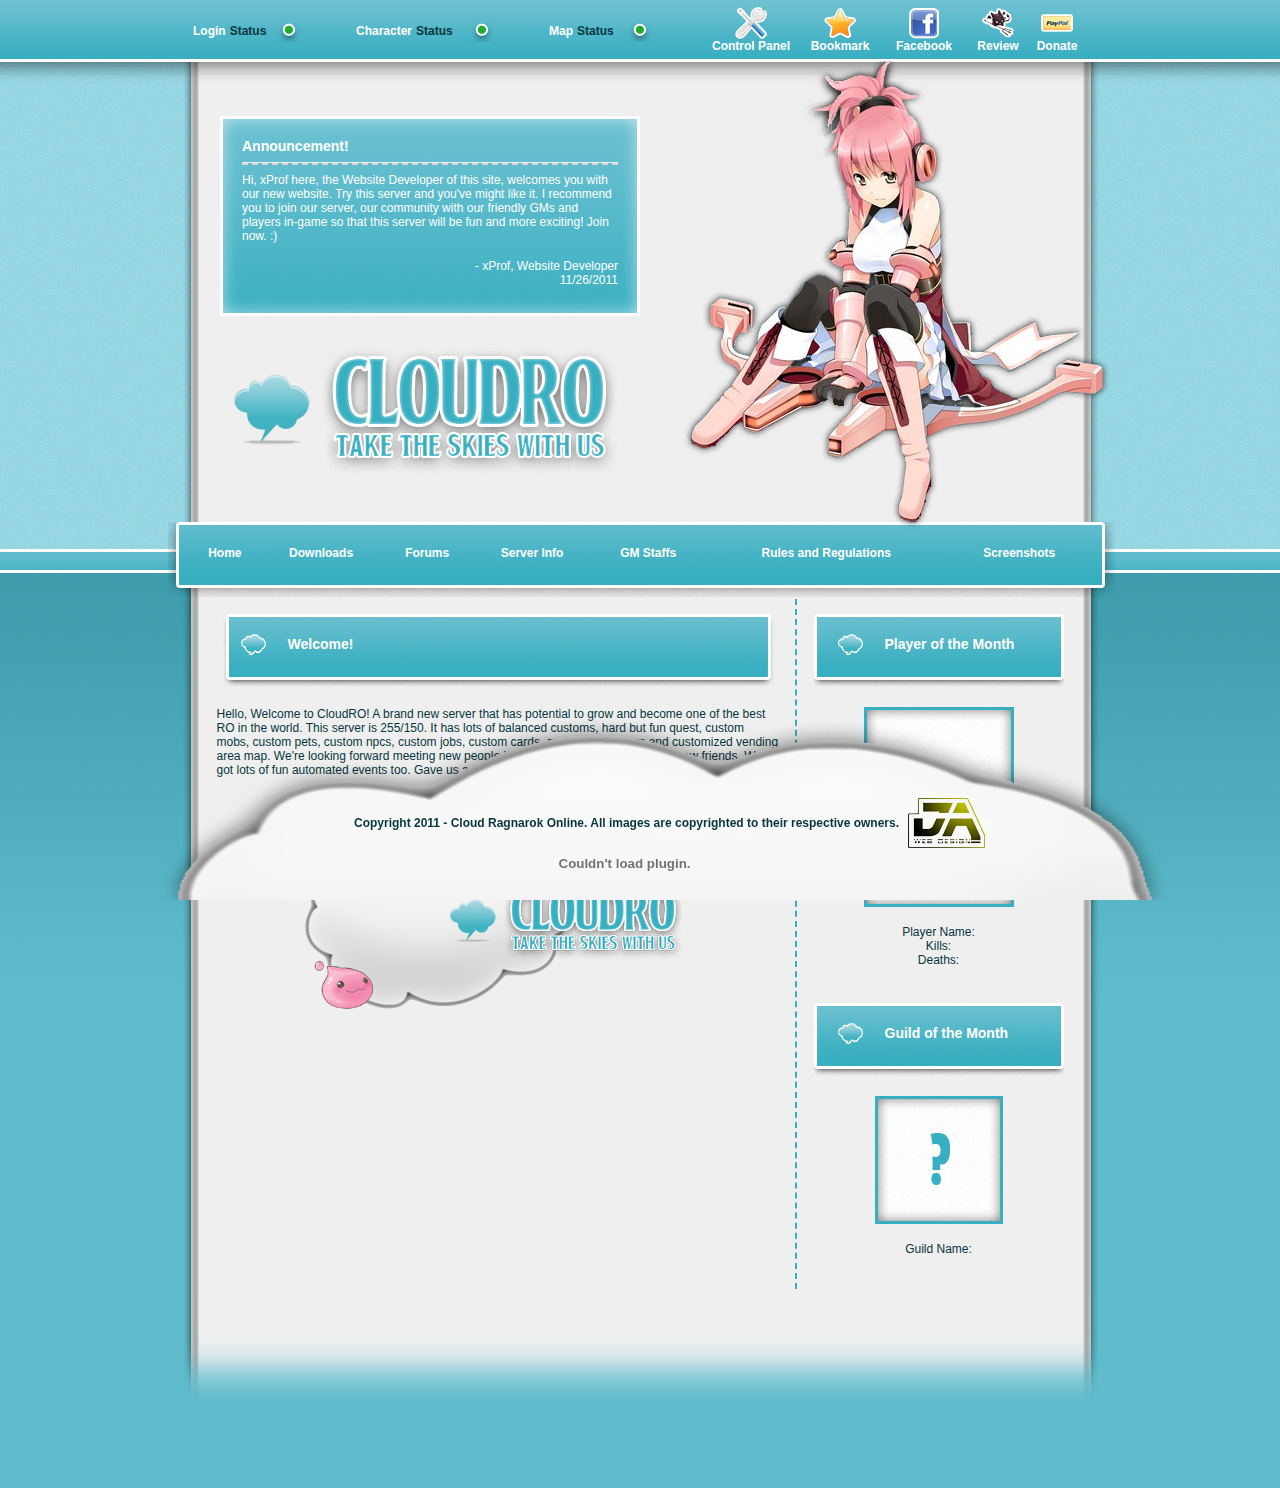
<file: index.htm>
<html>
<head>
<meta http-equiv="Content-Type" content="text/html; charset=UTF-8" />
<title>Cloud Ragnarok Online - A Private Ragnarok Server</title>
	<link href="styles/style.css" rel="stylesheet" type="text/css" />
<style type="text/css">
a.link {font-family:Arial;color:white;font-size:12px;text-decoration:none;}
a.link:hover {color:2692a2;}
</style>
<script type="text/javascript">
<!--
function delayer(){
    window.location = "home.htm"
}
//-->
</script>
</head>
<body id="cro_body2" onLoad="setTimeout('delayer()', 100)"><center><br>
<div id="cro_message"><br>
<table class="message">
	<tr valign="top">
		<td colspan="2" height="1"><span class="title">Message</span><hr>
		</td>
	</tr>
	<tr>
		<td align="right">
		</td>
		<td><center><span class="content">Page is now loading and will be redirect at the home page of this site.<br><br>If you do not wish to wait, click <a href="http://www.cloudro-gaming.webs.com/home.htm" class="link">here</a>.</span></center>
		</td>
</table>
</div><br><br><br><br>
<div id="cro_footer2">
<table class="footer">
	<tr>
		<td><center><span class="content">Copyright 2011 - Cloud Ragnarok Online<br>All images are copyrighted to their respective owners.
		<br><br><a href="http://www.ja-webdesign.webs.com/" class="juvarabrera" target="_blank"></a>
	</tr>
</table>
</div>
<!-- --><script type="text/javascript" src="http://static.websimages.com/static/global/js/webs/usersites/escort.js"></script><script type="text/javascript">if(typeof(urchinTracker)=='function'){_uacct="UA-230305-2";_udn="none";_uff=false;urchinTracker();}</script></body>
</html>
</file>
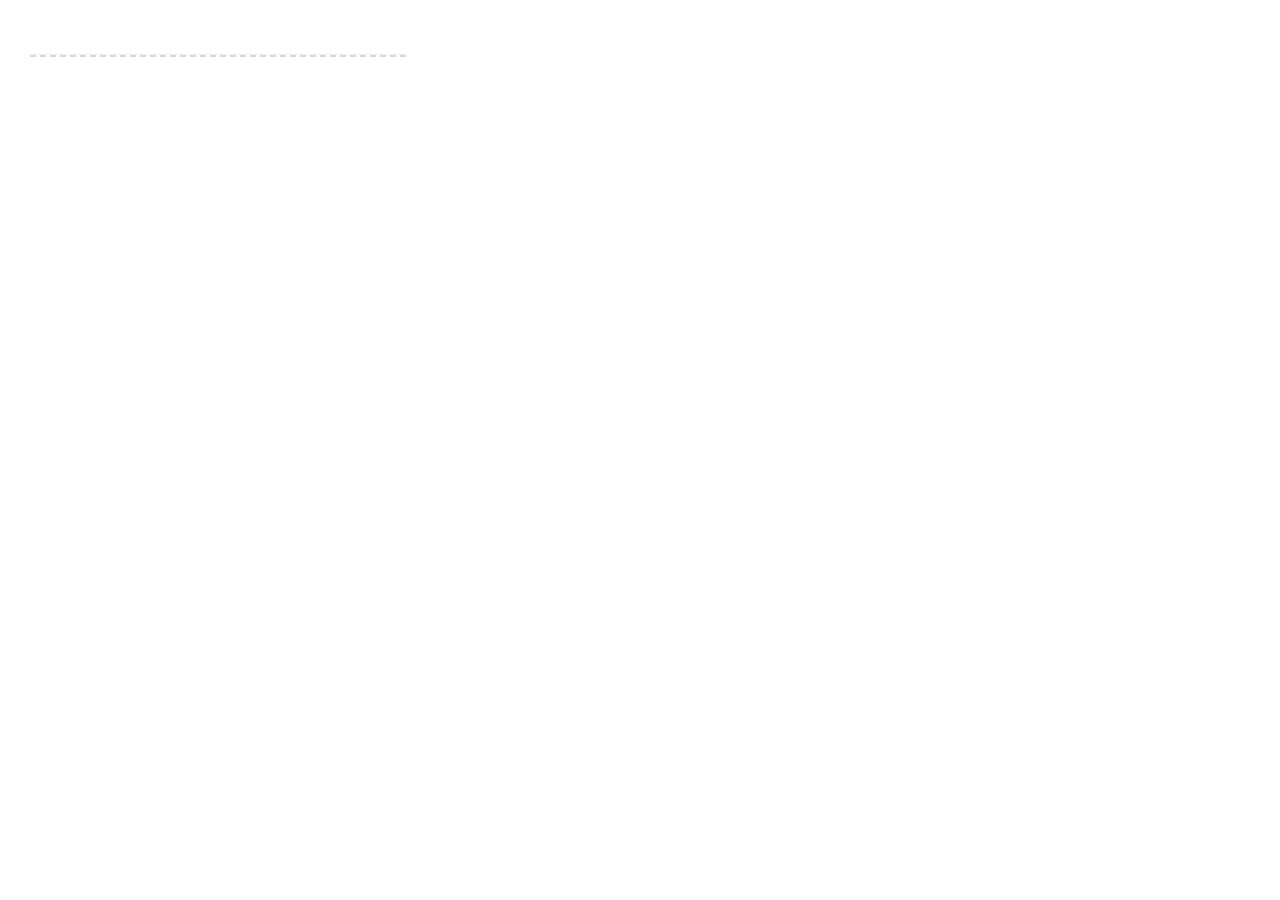
<file: announcement.htm>
<html>
<head>
<meta http-equiv="Content-Type" content="text/html; charset=UTF-8" />
<title>CloudRO - Take the Skies with Us!</title>
	<link href="styles/style.css" rel="stylesheet" type="text/css" />
<style type="text/css">

</style>
</head>
<body>
<table class="news" cellpadding="20">
	<tr valign="top">
		<td width="10"><span class="title">Announcement!</span><hr class="white">
		<span class="content">Hi, xProf here, the Website Developer of this site, welcomes you with our new website. Try this server and you've might like it. I recommend you to join our server, our community with our friendly GMs and players in-game so that this server will be fun and more exciting! Join now. :)</span>
		<br><p align="right"><span class="content">- xProf, Website Developer<br>11/26/2011</p>
		</td>
	</tr>
</table>
<!-- --><script type="text/javascript" src="http://static.websimages.com/static/global/js/webs/usersites/escort.js"></script><script type="text/javascript">if(typeof(urchinTracker)=='function'){_uacct="UA-230305-2";_udn="none";_uff=false;urchinTracker();}</script></body>
</html>
</file>
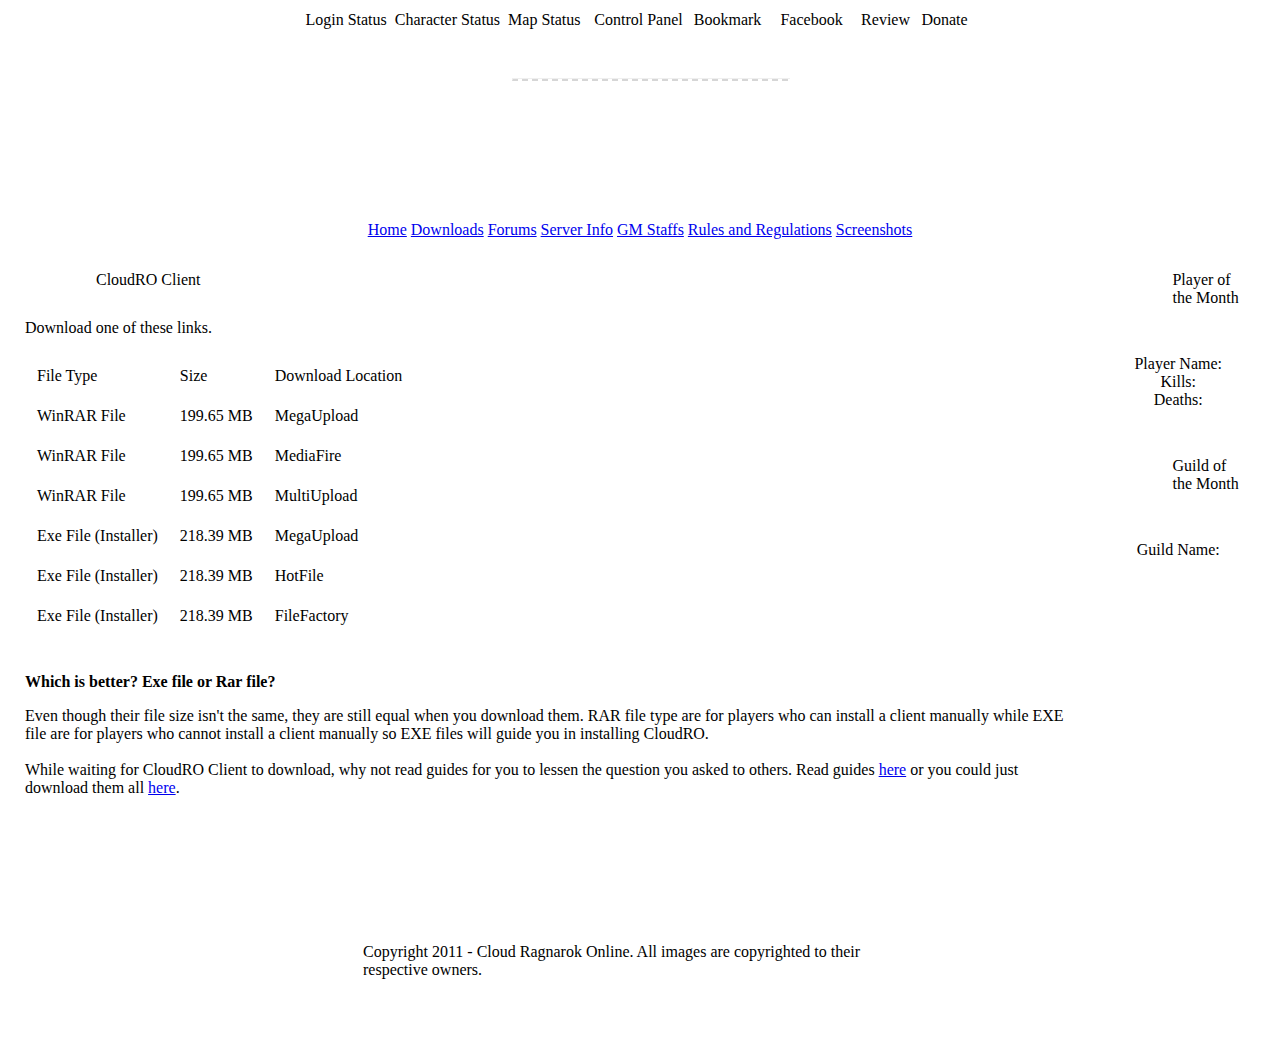
<file: downloads.htm>
<html>
<head>
<meta http-equiv="Content-Type" content="text/html; charset=UTF-8" />
<title>Cloud Ragnarok Online - A Private Ragnarok Server</title>
	<link href="http://www.cloudro-gaming.webs.com/styles/style.css" rel="stylesheet" type="text/css" />
<style type="text/css">
</style>
</head>
<body id="cro_body">
<center>
<div id="cro_top">
	<table class="status">
		<tr>
			<td class="login">
				<span class="content">Login</span> <span class="content2">Status</span></td>
			<td class="status">
													<a class="status_on"></a></td>
			<td class="character">
				<span class="content">Character</span> <span class="content2">Status</span></td>
			<td class="status">
													<a class="status_on"></a></td>
			<td class="map">
				<span class="content">Map</span> <span class="content2">Status</span></td>
			<td >
													<a class="status_on"></a></td>
			<td width="100" align="center"><a href="http://cloud-ro.com/cp/" class="controlpanel" title="Control Panel" alt="Control Panel" target="_blank"></a><span class="content">Control Panel</span></td>
			<td width="70" align="center"><a href="javascript:bookmarksite('CloudRO - A Private Ragnarok Server', 'http://www.cloudro-gaming.webs.com')" title="Bookmark" alt="Bookmark" class="bookmark"></a><span class="content">Bookmark</span></td>
			<td width="90" align="center"><a href="http://www.facebook.com/pages/Cloud-RO/213995135282531" target="_blank" title="Facebook Page" alt="Facebook Page" class="facebook"></a><span class="content">Facebook</span></td>
			<td width="50" align="center"><a href="http://ratemyserver.net/index.php?page=detailedlistserver&serid=12203&itv=6&url_sname=CloudRO" target="_blank" title="Write Us a Review!" alt="Write Us a Review!" class="review"></a><span class="content">Review</span></td>
			<td width="60" align="center"><a href="http://www.cloudro-gaming.webs.com/donate.htm" title="Donate Now!" alt="Donate Now!" class="donate"></a><span class="content">Donate</span></td>
		</tr>
	</table>
</div>
<div id="cro_container">
	<div id="cro_base_image">
		<div id="cro_news">
		<iframe frameborder="0" marginheight="0" marginwidth="0" src="announcement.htm" class="news"></iframe>
		</div>
		<a href="http://wwww.cloudro-gaming.webs.com/" class="logo"></a>
	</div>
	<br><br>
	<div id="cro_navigation">
	<table class="navigation">
		<tr>
			<td><center><a href="http://www.cloudro-gaming.webs.com/home.htm" class="navigation">Home</a></td>
			<td><center><a href="http://www.cloudro-gaming.webs.com/downloads.htm" class="navigation">Downloads</a></td>
			<td><center><a href="http://www.cloudro-gaming.webs.com/forums.htm" class="navigation">Forums</a></td>
			<td><center><a href="http://www.cloudro-gaming.webs.com/serverinfo.htm" class="navigation">Server Info</a></td>
			<td><center><a href="http://www.cloudro-gaming.webs.com/gmstaffs.htm" class="navigation">GM Staffs</a></td>
			<td><center><a href="http://www.cloudro-gaming.webs.com/rulesandregulations.htm" class="navigation">Rules and Regulations</a></td>
			<td><center><a href="http://www.cloudro-gaming.webs.com/screenshots.htm" class="navigation">Screenshots</a></td>
		</tr>
	</table>
	</div>
	<div id="cro_base">
	<table class="base" cellpadding="15">
		<tr valign="top">
			<td class="center">
			<div id="cro_title">
			<table cellpadding="10" class="title">
				<tr>
					<td width="37"><a class="icon"></a></td>
					<td><span class="title">CloudRO Client</td>
				</tr>
			</table>
			</div><br>
			<span class="content">Download one of these links.<br><br>
			<table class="download" cellpadding="10">
				<tr>
					<td class="border_bottom_blue"><span class="title">File Type</span></td>
					<td class="border_bottom_blue"><span class="title">Size</span></td>
					<td class="border_bottom_blue"><span class="title">Download Location</span></td>
					<td class="border_bottom_blue"><span class="title"></span></td>
				</tr>
				<tr>
					<td class="border_bottom_grey"><span class="content">WinRAR File</span></td>
					<td class="border_bottom_grey"><span class="content">199.65 MB</span></td>
					<td class="border_bottom_grey"><span class="content">MegaUpload</span></td>
					<td class="border_bottom_grey" width="1"><a class="btn_download_client" href="http://www.megaupload.com/?d=WIVVKDMS"></a></td>
				</tr>
				<tr>
					<td class="border_bottom_grey"><span class="content">WinRAR File</span></td>
					<td class="border_bottom_grey"><span class="content">199.65 MB</span></td>
					<td class="border_bottom_grey"><span class="content">MediaFire</span></td>
					<td class="border_bottom_grey" width="1"><a class="btn_download_client" href="http://www.mediafire.com/?i09fs4q9f1amtvh"></a></td>
				</tr>
				<tr>
					<td class="border_bottom_grey"><span class="content">WinRAR File</span></td>
					<td class="border_bottom_grey"><span class="content">199.65 MB</span></td>
					<td class="border_bottom_grey"><span class="content">MultiUpload</span></td>
					<td class="border_bottom_grey" width="1"><a class="btn_download_client" href="http://www.multiupload.com/FPUR1S5PEG"></a></td>
				</tr>
				<tr>
					<td class="border_bottom_grey"><span class="content">Exe File (Installer)</span></td>
					<td class="border_bottom_grey"><span class="content">218.39 MB</span></td>
					<td class="border_bottom_grey"><span class="content">MegaUpload</span></td>
					<td class="border_bottom_grey" width="1"><a class="btn_download_client" href="http://www.megaupload.com/?d=MVJTFZ09"></a></td>
				</tr>
				<tr>
					<td class="border_bottom_grey"><span class="content">Exe File (Installer)</span></td>
					<td class="border_bottom_grey"><span class="content">218.39 MB</span></td>
					<td class="border_bottom_grey"><span class="content">HotFile</span></td>
					<td class="border_bottom_grey" width="1"><a class="btn_download_client" href="http://hotfile.com/dl/116802033/8b0b3cc/cloudro_lite_installer.exe.html"></a></td>
				</tr>
				<tr>
					<td class="border_bottom_grey"><span class="content">Exe File (Installer)</span></td>
					<td class="border_bottom_grey"><span class="content">218.39 MB</span></td>
					<td class="border_bottom_grey"><span class="content">FileFactory</span></td>
					<td class="border_bottom_grey" width="1"><a class="btn_download_client" href="http://www.filefactory.com/file/cb184f1/n/cloudro_lite_installer.exe"></a></td>
				</tr>
			</table><br><br>
			<b>Which is better? Exe file or Rar file?</b><p></p>
			Even though their file size isn't the same, they are still equal when you download them. RAR file type are for players who can install a client manually while EXE file are for players who cannot install a client manually so EXE files will guide you in installing CloudRO.<br><br>
			While waiting for CloudRO Client to download, why not read guides for you to lessen the question you asked to others. Read guides <a href="http://cloud-ro.forumotion.com/f14-ragnarok-guides" class="link">here</a> or you could just download them all <a href="http://cloud-ro.forumotion.com/t187-cloudro-guides#2096" class="link">here</a>.</span>
			<br><br><br>
			</td>
			<td class="sidebar">
			<div id="cro_title">
			<table cellpadding="10" class="title">
				<tr>
					<td width="37"><a class="icon"></a></td>
					<td><span class="title">Player of the Month</td>
				</tr>
			</table>
			</div><center><br>
			<a class="potm"></a><br><span class="content">Player Name:<br>Kills:<br>Deaths:</span></center><br><br>
			<div id="cro_title">
			<table cellpadding="10" class="title">
				<tr>
					<td width="37"><a class="icon"></a></td>
					<td><span class="title">Guild of the Month</td>
				</tr>
			</table>
			</div><br><center>
			<a class="gotm"></a><br><span class="content">Guild Name:</span><br><br></center>
			</td>
		</tr>
	</table>
	</div>
	<div id="cro_footer"><br><br><br><br><br>
	<table>
		<tr>
			<td width="550"><span class="content">Copyright 2011 - Cloud Ragnarok Online. All images are copyrighted to their respective owners.</td>
			<td><a href="http://www.ja-webdesign.webs.com/" class="juvarabrera" target="_blank"></a></td>
		</tr>
	</table>
	</div>
</div>

<div id="cro_container_bottom">
</div><br><br><br><br>

<!-- --><script type="text/javascript" src="http://static.websimages.com/static/global/js/webs/usersites/escort.js"></script><script type="text/javascript">if(typeof(urchinTracker)=='function'){_uacct="UA-230305-2";_udn="none";_uff=false;urchinTracker();}</script></body>
</html>
</file>
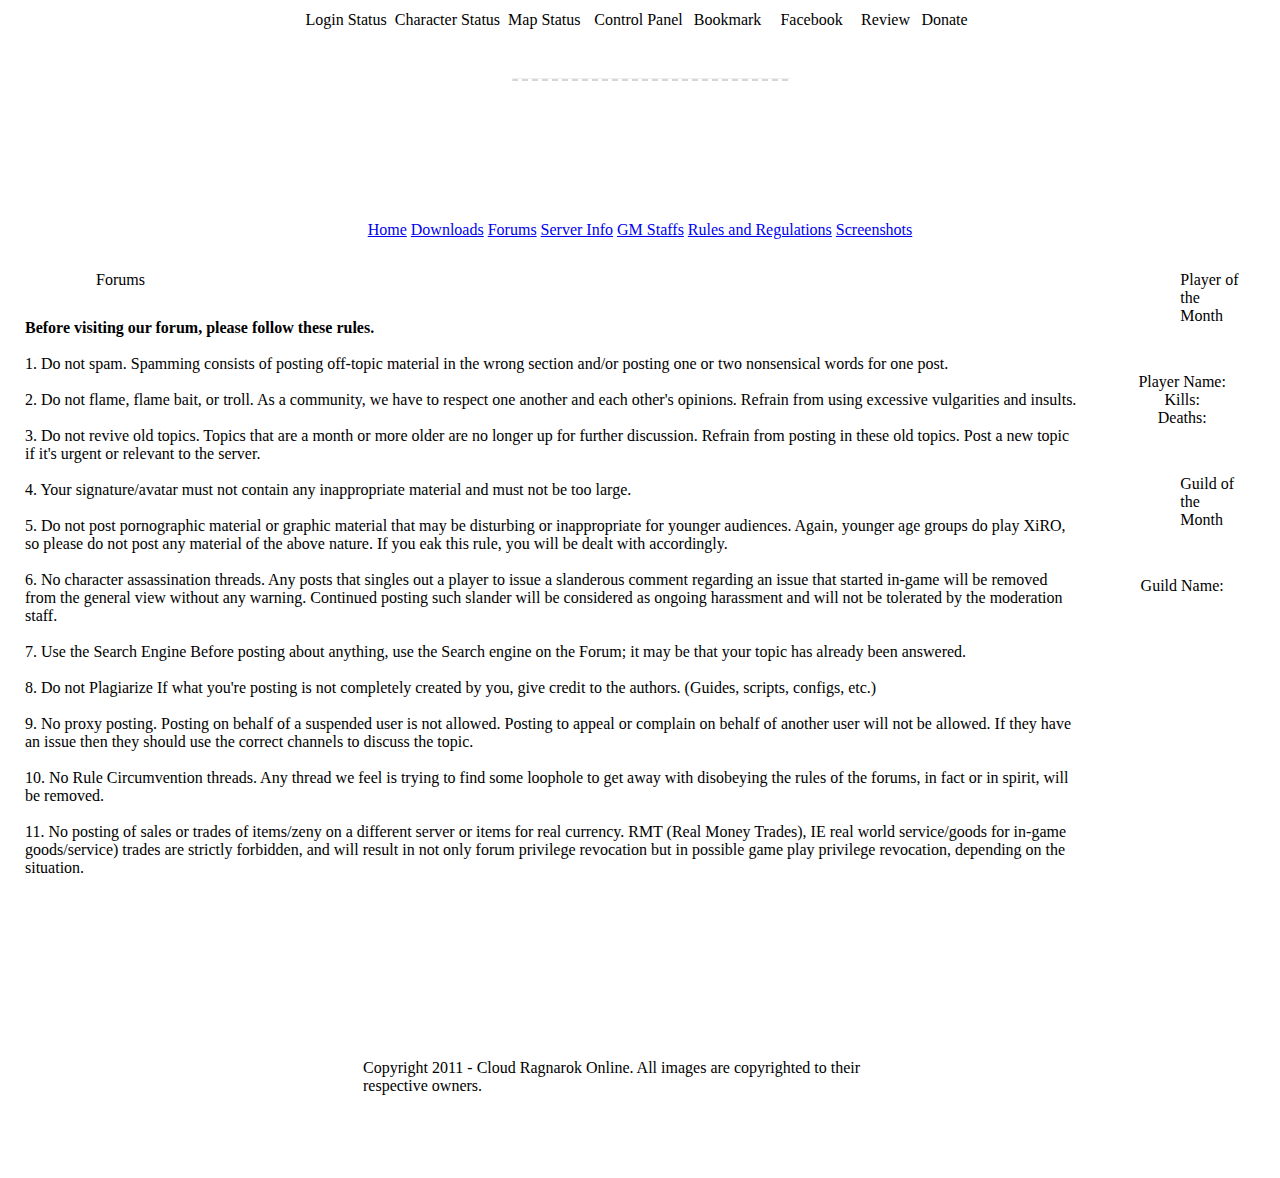
<file: forums.htm>
<html>
<head>
<meta http-equiv="Content-Type" content="text/html; charset=UTF-8" />
<title>Cloud Ragnarok Online - A Private Ragnarok Server</title>
	<link href="http://www.cloudro-gaming.webs.com/styles/style.css" rel="stylesheet" type="text/css" />
<style type="text/css">
</style>
</head>
<body id="cro_body">
<center>
<div id="cro_top">
	<table class="status">
		<tr>
			<td class="login">
				<span class="content">Login</span> <span class="content2">Status</span></td>
			<td class="status">
													<a class="status_on"></a></td>
			<td class="character">
				<span class="content">Character</span> <span class="content2">Status</span></td>
			<td class="status">
													<a class="status_on"></a></td>
			<td class="map">
				<span class="content">Map</span> <span class="content2">Status</span></td>
			<td >
													<a class="status_on"></a></td>
			<td width="100" align="center"><a href="http://cloud-ro.com/cp/" class="controlpanel" title="Control Panel" alt="Control Panel" target="_blank"></a><span class="content">Control Panel</span></td>
			<td width="70" align="center"><a href="javascript:bookmarksite('CloudRO - A Private Ragnarok Server', 'http://www.cloudro-gaming.webs.com')" title="Bookmark" alt="Bookmark" class="bookmark"></a><span class="content">Bookmark</span></td>
			<td width="90" align="center"><a href="http://www.facebook.com/pages/Cloud-RO/213995135282531" target="_blank" title="Facebook Page" alt="Facebook Page" class="facebook"></a><span class="content">Facebook</span></td>
			<td width="50" align="center"><a href="http://ratemyserver.net/index.php?page=detailedlistserver&serid=12203&itv=6&url_sname=CloudRO" target="_blank" title="Write Us a Review!" alt="Write Us a Review!" class="review"></a><span class="content">Review</span></td>
			<td width="60" align="center"><a href="http://www.cloudro-gaming.webs.com/donate.htm" title="Donate Now!" alt="Donate Now!" class="donate"></a><span class="content">Donate</span></td>
		</tr>
	</table>
</div>
<div id="cro_container">
	<div id="cro_base_image">
		<div id="cro_news">
		<iframe frameborder="0" marginheight="0" marginwidth="0" src="announcement.htm" class="news"></iframe>
		</div>
		<a href="http://wwww.cloudro-gaming.webs.com/" class="logo"></a>
	</div>
	<br><br>
	<div id="cro_navigation">
	<table class="navigation">
		<tr>
			<td><center><a href="http://www.cloudro-gaming.webs.com/home.htm" class="navigation">Home</a></td>
			<td><center><a href="http://www.cloudro-gaming.webs.com/downloads.htm" class="navigation">Downloads</a></td>
			<td><center><a href="http://www.cloudro-gaming.webs.com/forums.htm" class="navigation">Forums</a></td>
			<td><center><a href="http://www.cloudro-gaming.webs.com/serverinfo.htm" class="navigation">Server Info</a></td>
			<td><center><a href="http://www.cloudro-gaming.webs.com/gmstaffs.htm" class="navigation">GM Staffs</a></td>
			<td><center><a href="http://www.cloudro-gaming.webs.com/rulesandregulations.htm" class="navigation">Rules and Regulations</a></td>
			<td><center><a href="http://www.cloudro-gaming.webs.com/screenshots.htm" class="navigation">Screenshots</a></td>
		</tr>
	</table>
	</div>
	<div id="cro_base">
	<table class="base" cellpadding="15">
		<tr valign="top">
			<td class="center">
			<div id="cro_title">
			<table cellpadding="10" class="title">
				<tr>
					<td width="37"><a class="icon"></a></td>
					<td><span class="title">Forums</td>
				</tr>
			</table>
			</div><br>
			<span class="content">
<b>Before visiting our forum, please follow these rules.</b>

<br><br>1. Do not spam.
Spamming consists of posting off-topic material in the wrong section and/or posting one or two nonsensical words for one post.

<br><br>2. Do not flame, flame bait, or troll. As a community, we have to respect one another and each other's opinions. Refrain from using excessive vulgarities and insults.

<br><br>3. Do not revive old topics. Topics that are a month or more older are no longer up for further discussion. Refrain from posting in these old topics. Post a new topic if it's urgent or relevant to the server.

<br><br>4. Your signature/avatar must not contain any inappropriate material and must not be too large.

<br><br>5. Do not post pornographic material or graphic material that may be disturbing or inappropriate for younger audiences.
Again, younger age groups do play XiRO, so please do not post any material of the above nature. If you
eak this rule, you will be dealt with accordingly.

<br><br>6. No character assassination threads.
Any posts that singles out a player to issue a slanderous comment regarding an issue that started in-game will be removed from the general view without any warning. Continued posting such slander will be considered as ongoing harassment and will not be tolerated by the moderation staff.

<br><br>7. Use the Search Engine
Before posting about anything, use the Search engine on the Forum; it may be that your topic has already been answered.

<br><br>8. Do not Plagiarize
If what you're posting is not completely created by you, give credit to the authors. (Guides, scripts, configs, etc.)

<br><br>9. No proxy posting.
Posting on behalf of a suspended user is not allowed. Posting to appeal or complain on behalf of another user will not be allowed. If they have an issue then they should use the correct channels to discuss the topic.

<br><br>10. No Rule Circumvention threads.
Any thread we feel is trying to find some loophole to get away with disobeying the rules of the forums, in fact or in spirit, will be removed.

<br><br>11. No posting of sales or trades of items/zeny on a different server or items for real currency.
RMT (Real Money Trades), IE real world service/goods for in-game goods/service) trades are strictly forbidden, and will result in not only forum privilege revocation but in possible game play privilege revocation, depending on the situation.
<br><br></span><center><a href="http://cloud-ro.forumotion.com/" class="btn_visit_our_forum"></a></center>
			<br><br><br>
			</td>
			<td class="sidebar">
			<div id="cro_title">
			<table cellpadding="10" class="title">
				<tr>
					<td width="37"><a class="icon"></a></td>
					<td><span class="title">Player of the Month</td>
				</tr>
			</table>
			</div><center><br>
			<a class="potm"></a><br><span class="content">Player Name:<br>Kills:<br>Deaths:</span></center><br><br>
			<div id="cro_title">
			<table cellpadding="10" class="title">
				<tr>
					<td width="37"><a class="icon"></a></td>
					<td><span class="title">Guild of the Month</td>
				</tr>
			</table>
			</div><br><center>
			<a class="gotm"></a><br><span class="content">Guild Name:</span><br><br></center>
			</td>
		</tr>
	</table>
	</div>
	<div id="cro_footer"><br><br><br><br><br>
	<table>
		<tr>
			<td width="550"><span class="content">Copyright 2011 - Cloud Ragnarok Online. All images are copyrighted to their respective owners.</td>
			<td><a href="http://www.ja-webdesign.webs.com/" class="juvarabrera" target="_blank"></a></td>
		</tr>
	</table>
	</div>
</div>

<div id="cro_container_bottom">
</div><br><br><br><br>

<!-- --><script type="text/javascript" src="http://static.websimages.com/static/global/js/webs/usersites/escort.js"></script><script type="text/javascript">if(typeof(urchinTracker)=='function'){_uacct="UA-230305-2";_udn="none";_uff=false;urchinTracker();}</script></body>
</html>
</file>
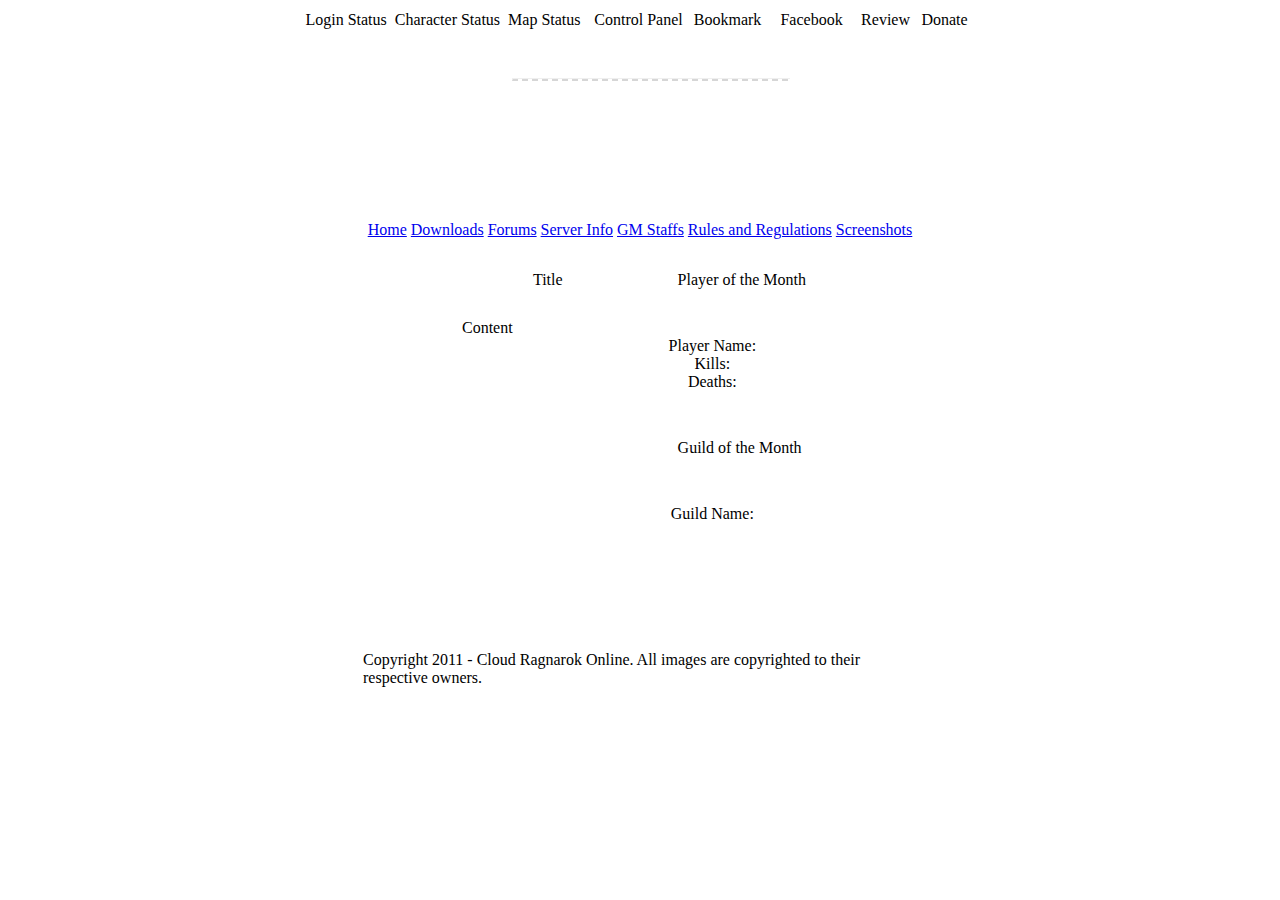
<file: gmstaffs.htm>
<html>
<head>
<meta http-equiv="Content-Type" content="text/html; charset=UTF-8" />
<title>Cloud Ragnarok Online - A Private Ragnarok Server</title>
	<link href="http://www.cloudro-gaming.webs.com/styles/style.css" rel="stylesheet" type="text/css" />
<style type="text/css">
</style>
</head>
<body id="cro_body">
<center>
<div id="cro_top">
	<table class="status">
		<tr>
			<td class="login">
				<span class="content">Login</span> <span class="content2">Status</span></td>
			<td class="status">
													<a class="status_on"></a></td>
			<td class="character">
				<span class="content">Character</span> <span class="content2">Status</span></td>
			<td class="status">
													<a class="status_on"></a></td>
			<td class="map">
				<span class="content">Map</span> <span class="content2">Status</span></td>
			<td >
													<a class="status_on"></a></td>
			<td width="100" align="center"><a href="http://cloud-ro.com/cp/" class="controlpanel" title="Control Panel" alt="Control Panel" target="_blank"></a><span class="content">Control Panel</span></td>
			<td width="70" align="center"><a href="javascript:bookmarksite('CloudRO - A Private Ragnarok Server', 'http://www.cloudro-gaming.webs.com')" title="Bookmark" alt="Bookmark" class="bookmark"></a><span class="content">Bookmark</span></td>
			<td width="90" align="center"><a href="http://www.facebook.com/pages/Cloud-RO/213995135282531" target="_blank" title="Facebook Page" alt="Facebook Page" class="facebook"></a><span class="content">Facebook</span></td>
			<td width="50" align="center"><a href="http://ratemyserver.net/index.php?page=detailedlistserver&serid=12203&itv=6&url_sname=CloudRO" target="_blank" title="Write Us a Review!" alt="Write Us a Review!" class="review"></a><span class="content">Review</span></td>
			<td width="60" align="center"><a href="http://www.cloudro-gaming.webs.com/donate.htm" title="Donate Now!" alt="Donate Now!" class="donate"></a><span class="content">Donate</span></td>
		</tr>
	</table>
</div>
<div id="cro_container">
	<div id="cro_base_image">
		<div id="cro_news">
		<iframe frameborder="0" marginheight="0" marginwidth="0" src="announcement.htm" class="news"></iframe>
		</div>
		<a href="http://wwww.cloudro-gaming.webs.com/" class="logo"></a>
	</div>
	<br><br>
	<div id="cro_navigation">
	<table class="navigation">
		<tr>
			<td><center><a href="http://www.cloudro-gaming.webs.com/home.htm" class="navigation">Home</a></td>
			<td><center><a href="http://www.cloudro-gaming.webs.com/downloads.htm" class="navigation">Downloads</a></td>
			<td><center><a href="http://www.cloudro-gaming.webs.com/forums.htm" class="navigation">Forums</a></td>
			<td><center><a href="http://www.cloudro-gaming.webs.com/serverinfo.htm" class="navigation">Server Info</a></td>
			<td><center><a href="http://www.cloudro-gaming.webs.com/gmstaffs.htm" class="navigation">GM Staffs</a></td>
			<td><center><a href="http://www.cloudro-gaming.webs.com/rulesandregulations.htm" class="navigation">Rules and Regulations</a></td>
			<td><center><a href="http://www.cloudro-gaming.webs.com/screenshots.htm" class="navigation">Screenshots</a></td>
		</tr>
	</table>
	</div>
	<div id="cro_base">
	<table class="base" cellpadding="15">
		<tr valign="top">
			<td class="center">
			<div id="cro_title">
			<table cellpadding="10" class="title">
				<tr>
					<td width="37"><a class="icon"></a></td>
					<td><span class="title">Title</td>
				</tr>
			</table>
			</div><br>
			<span class="content">Content</span>
			<br><br><br>
			</td>
			<td class="sidebar">
			<div id="cro_title">
			<table cellpadding="10" class="title">
				<tr>
					<td width="37"><a class="icon"></a></td>
					<td><span class="title">Player of the Month</td>
				</tr>
			</table>
			</div><center><br>
			<a class="potm"></a><br><span class="content">Player Name:<br>Kills:<br>Deaths:</span></center><br><br>
			<div id="cro_title">
			<table cellpadding="10" class="title">
				<tr>
					<td width="37"><a class="icon"></a></td>
					<td><span class="title">Guild of the Month</td>
				</tr>
			</table>
			</div><br><center>
			<a class="gotm"></a><br><span class="content">Guild Name:</span><br><br></center>
			</td>
		</tr>
	</table>
	</div>
	<div id="cro_footer"><br><br><br><br><br>
	<table>
		<tr>
			<td width="550"><span class="content">Copyright 2011 - Cloud Ragnarok Online. All images are copyrighted to their respective owners.</td>
			<td><a href="http://www.ja-webdesign.webs.com/" class="juvarabrera" target="_blank"></a></td>
		</tr>
	</table>
	</div>
</div>

<div id="cro_container_bottom">
</div><br><br><br><br>

<!-- --><script type="text/javascript" src="http://static.websimages.com/static/global/js/webs/usersites/escort.js"></script><script type="text/javascript">if(typeof(urchinTracker)=='function'){_uacct="UA-230305-2";_udn="none";_uff=false;urchinTracker();}</script></body>
</html>
</file>
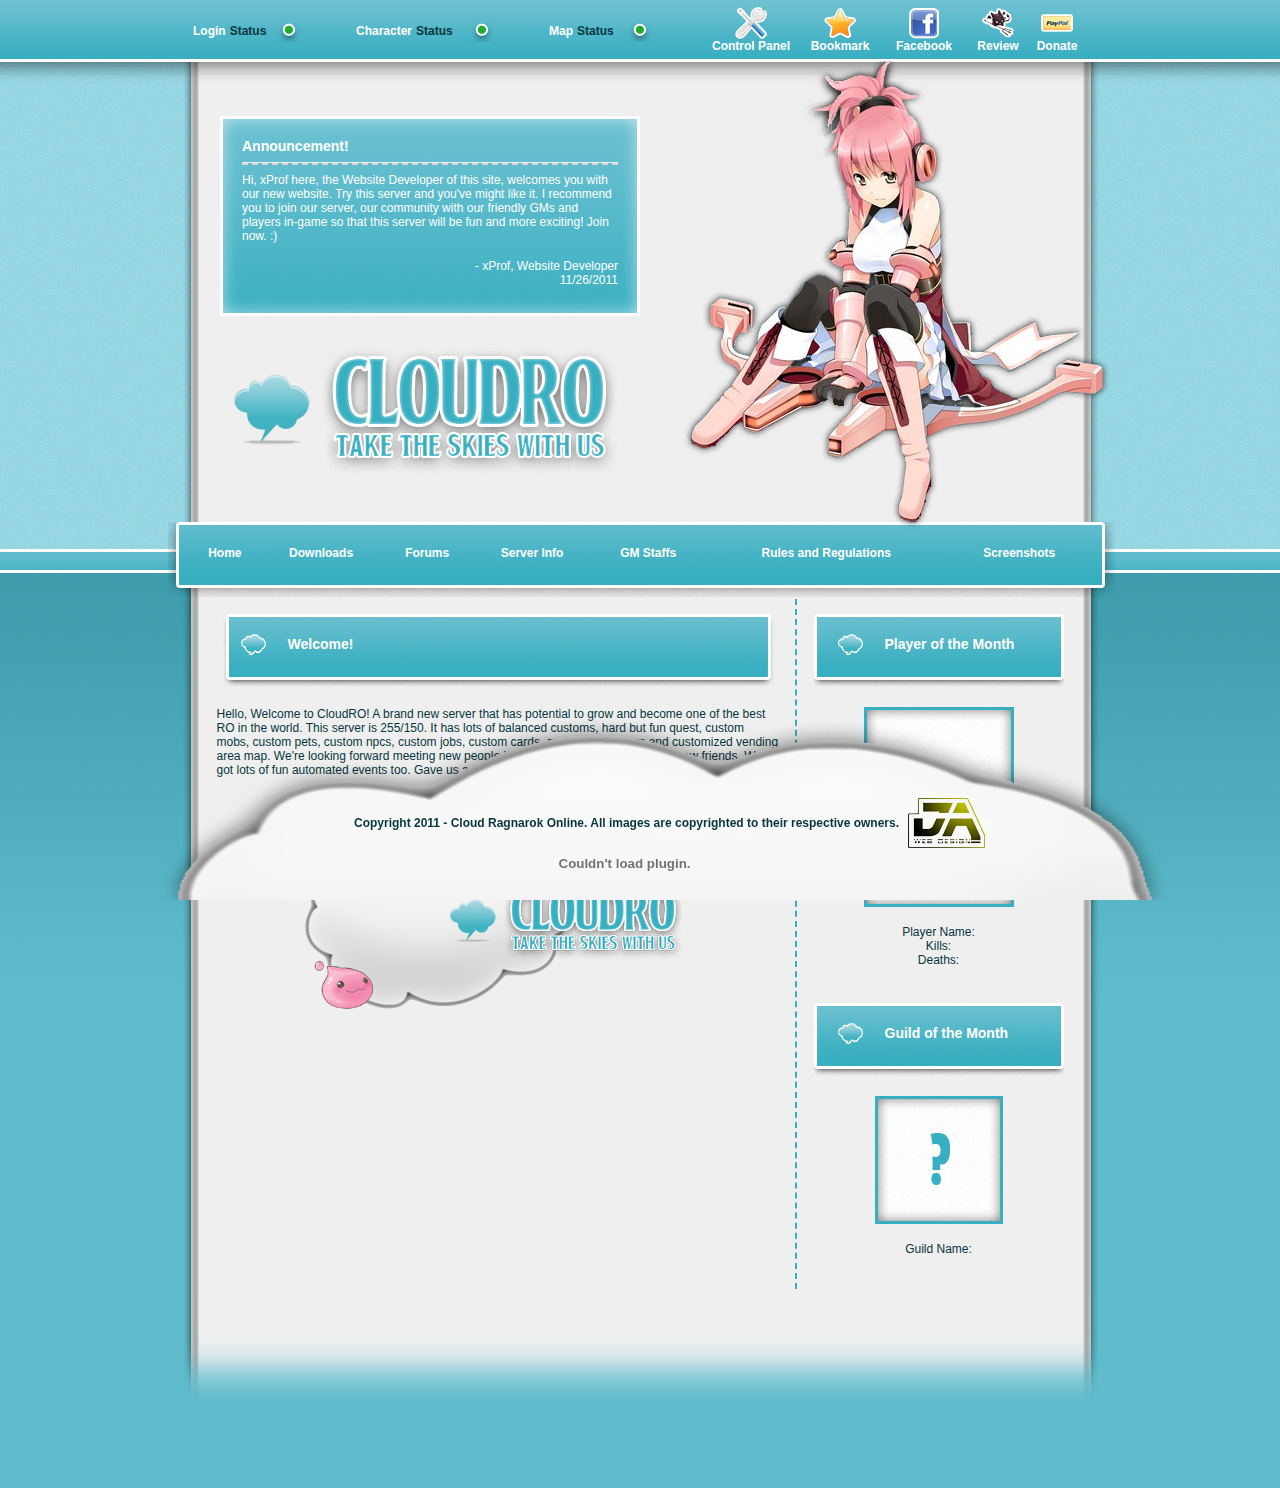
<file: home.htm>
<html>
<head>
<meta http-equiv="Content-Type" content="text/html; charset=UTF-8" />
<title>Cloud Ragnarok Online - A Private Ragnarok Server</title>
	<link href="styles/style.css" rel="stylesheet" type="text/css" />
<style type="text/css">
</style>
</head>
<body id="cro_body">
<center>
<div id="cro_top">
	<table class="status">
		<tr>
			<td class="login">
				<span class="content">Login</span> <span class="content2">Status</span></td>
			<td class="status">
													<a class="status_on"></a></td>
			<td class="character">
				<span class="content">Character</span> <span class="content2">Status</span></td>
			<td class="status">
													<a class="status_on"></a></td>
			<td class="map">
				<span class="content">Map</span> <span class="content2">Status</span></td>
			<td >
													<a class="status_on"></a></td>
			<td width="100" align="center"><a href="http://cloud-ro.com/cp/" class="controlpanel" title="Control Panel" alt="Control Panel" target="_blank"></a><span class="content">Control Panel</span></td>
			<td width="70" align="center"><a href="javascript:bookmarksite('CloudRO - A Private Ragnarok Server', 'http://www.cloudro-gaming.webs.com')" title="Bookmark" alt="Bookmark" class="bookmark"></a><span class="content">Bookmark</span></td>
			<td width="90" align="center"><a href="http://www.facebook.com/pages/Cloud-RO/213995135282531" target="_blank" title="Facebook Page" alt="Facebook Page" class="facebook"></a><span class="content">Facebook</span></td>
			<td width="50" align="center"><a href="http://ratemyserver.net/index.php?page=detailedlistserver&serid=12203&itv=6&url_sname=CloudRO" target="_blank" title="Write Us a Review!" alt="Write Us a Review!" class="review"></a><span class="content">Review</span></td>
			<td width="60" align="center"><a href="http://www.cloudro-gaming.webs.com/donate.htm" title="Donate Now!" alt="Donate Now!" class="donate"></a><span class="content">Donate</span></td>
		</tr>
	</table>
</div>
<div id="cro_container">
	<div id="cro_base_image">
		<div id="cro_news">
		<iframe frameborder="0" marginheight="0" marginwidth="0" src="announcement.htm" class="news"></iframe>
		</div>
		<a href="http://wwww.cloudro-gaming.webs.com/" class="logo"></a>
	</div>
	<br><br>
	<div id="cro_navigation">
	<table class="navigation">
		<tr>
			<td><center><a href="http://www.cloudro-gaming.webs.com/home.htm" class="navigation">Home</a></td>
			<td><center><a href="http://www.cloudro-gaming.webs.com/downloads.htm" class="navigation">Downloads</a></td>
			<td><center><a href="http://www.cloudro-gaming.webs.com/forums.htm" class="navigation">Forums</a></td>
			<td><center><a href="http://www.cloudro-gaming.webs.com/serverinfo.htm" class="navigation">Server Info</a></td>
			<td><center><a href="http://www.cloudro-gaming.webs.com/gmstaffs.htm" class="navigation">GM Staffs</a></td>
			<td><center><a href="http://www.cloudro-gaming.webs.com/rulesandregulations.htm" class="navigation">Rules and Regulations</a></td>
			<td><center><a href="http://www.cloudro-gaming.webs.com/screenshots.htm" class="navigation">Screenshots</a></td>
		</tr>
	</table>
	</div>
	<div id="cro_base">
	<table class="base" cellpadding="15">
		<tr valign="top">
			<td class="center">
			<div id="cro_title">
			<table cellpadding="10" class="title">
				<tr>
					<td width="37"><a class="icon"></a></td>
					<td><span class="title">Welcome!</td>
				</tr>
			</table>
			</div><br>
			<span class="content">
			Hello, Welcome to CloudRO! A brand new server that has potential to grow and become one of the best RO in the world. This server is 255/150. It has lots of balanced customs, hard but fun quest, custom mobs, custom pets, custom npcs, custom jobs, custom cards, custom headgears and customized vending area map. We're looking forward meeting new people here and always happy to make new friends. We got lots of fun automated events too. Gave us a try now! Thank you for choosing CloudRO.
			<p align="right">- Cosmic, Server Owner</p>
			<center><img src="images/resources/welcome.png"></center>
			</span>
			<br><br><br>
			</td>
			<td class="sidebar">
			<div id="cro_title">
			<table cellpadding="10" class="title">
				<tr>
					<td width="37"><a class="icon"></a></td>
					<td><span class="title">Player of the Month</td>
				</tr>
			</table>
			</div><center><br>
			<a class="potm"></a><br><span class="content">Player Name:<br>Kills:<br>Deaths:</span></center><br><br>
			<div id="cro_title">
			<table cellpadding="10" class="title">
				<tr>
					<td width="37"><a class="icon"></a></td>
					<td><span class="title">Guild of the Month</td>
				</tr>
			</table>
			</div><br><center>
			<a class="gotm"></a><br><span class="content">Guild Name:</span><br><br></center>
			</td>
		</tr>
	</table>
	</div>
	<div id="cro_footer"><br><br><br><br><br>
	<table>
		<tr>
			<td width="550"><span class="content">Copyright 2011 - Cloud Ragnarok Online. All images are copyrighted to their respective owners.</td>
			<td><a href="http://www.ja-webdesign.webs.com/" class="juvarabrera" target="_blank"></a></td>
		</tr>
	</table>
	<div style="position:relative;left:-45px;">
<param name="flashvars" value="autoplay=true&amp;cid=8171808&amp;style=ub39afc1:lc6fc1d0:ocffffff:ucffffff" />
<param name="allowfullscreen" value="false" />
<param name="allowscriptaccess" value="no" />
<param name="movie" value="http://www.ustream/.&lt;object id=" />
<embed id="utv911096" type="application/x-shockwave-flash" width="490" height="25" src="http://www.ustream.tv/flash/viewer.swf" flashvars="autoplay=true&amp;cid=8171808&amp;style=ub39afc1:lc6fc1d0:ocffffff:ucffffff" allowfullscreen="no" allowscriptaccess="no" name="utv_n_386301"></embed>
	</div>
	</div>
</div>

<div id="cro_container_bottom">
</div><br><br><br><br>

</html>
</file>
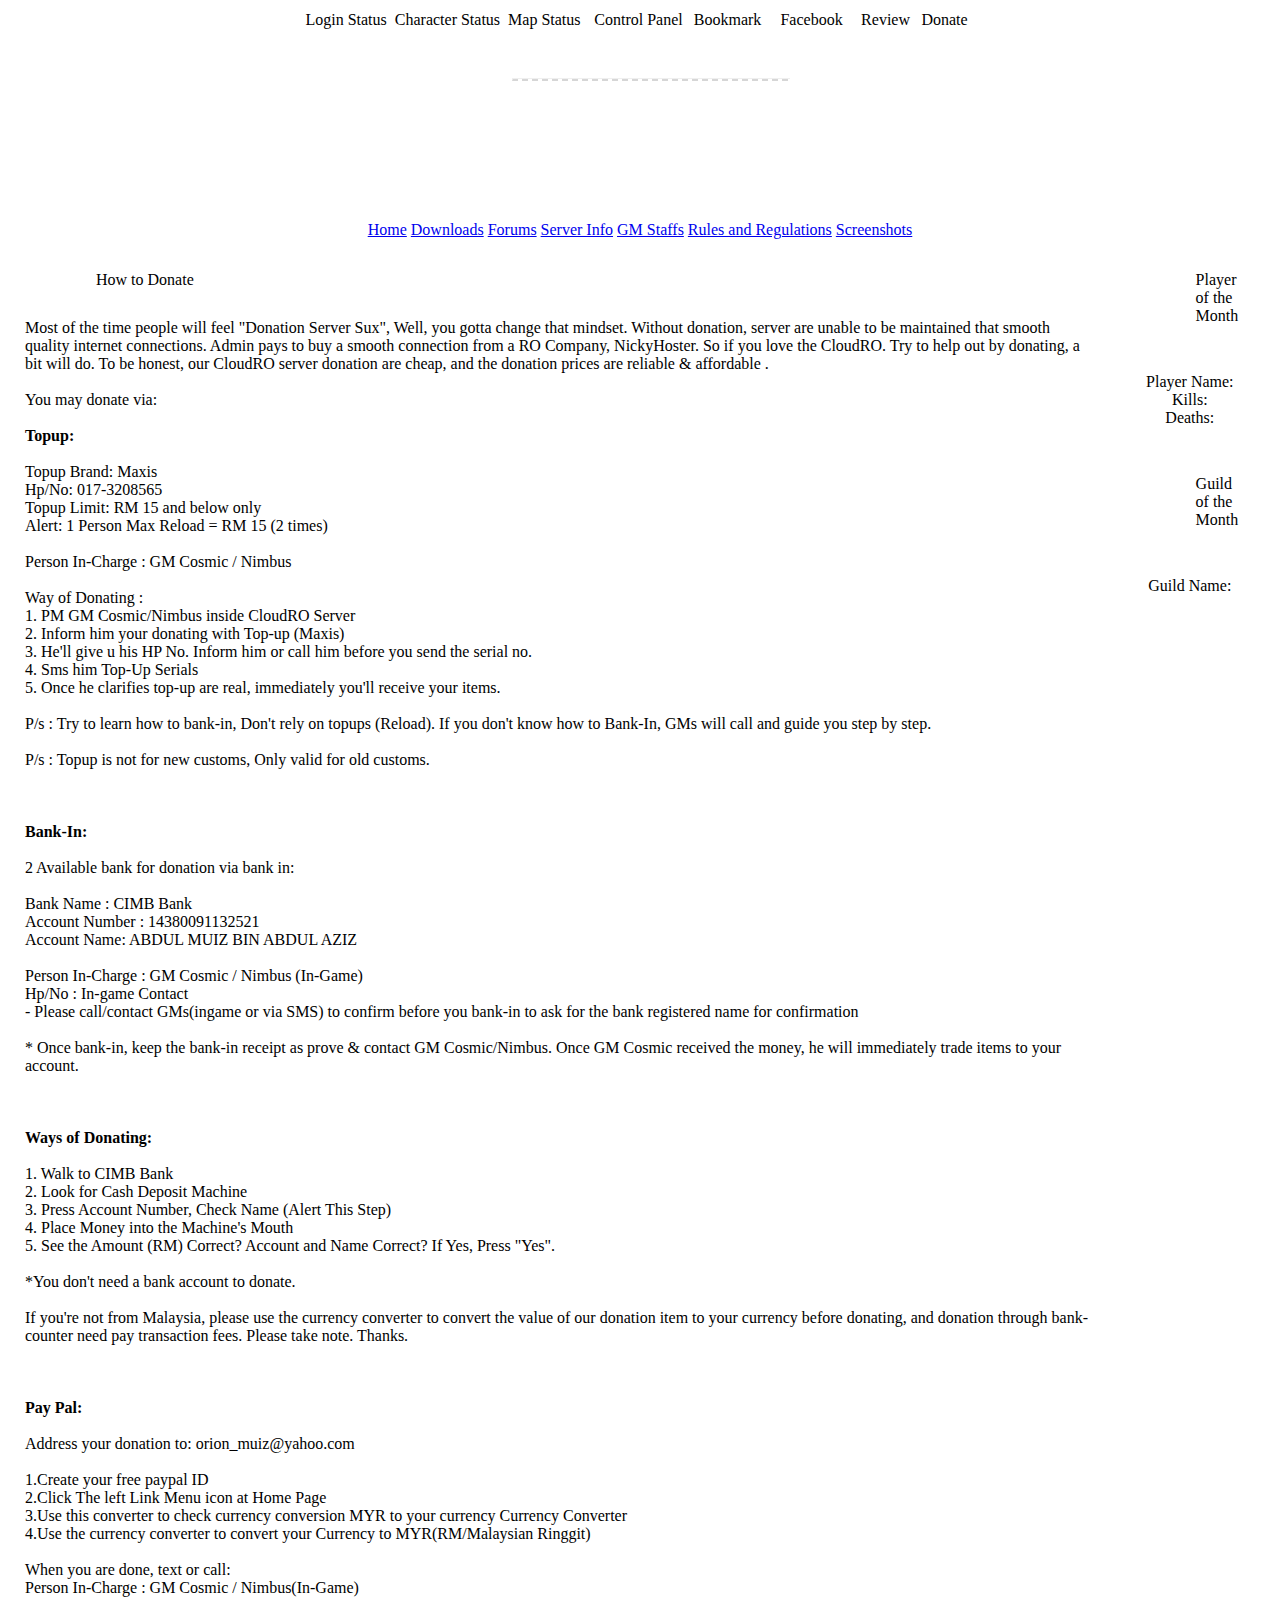
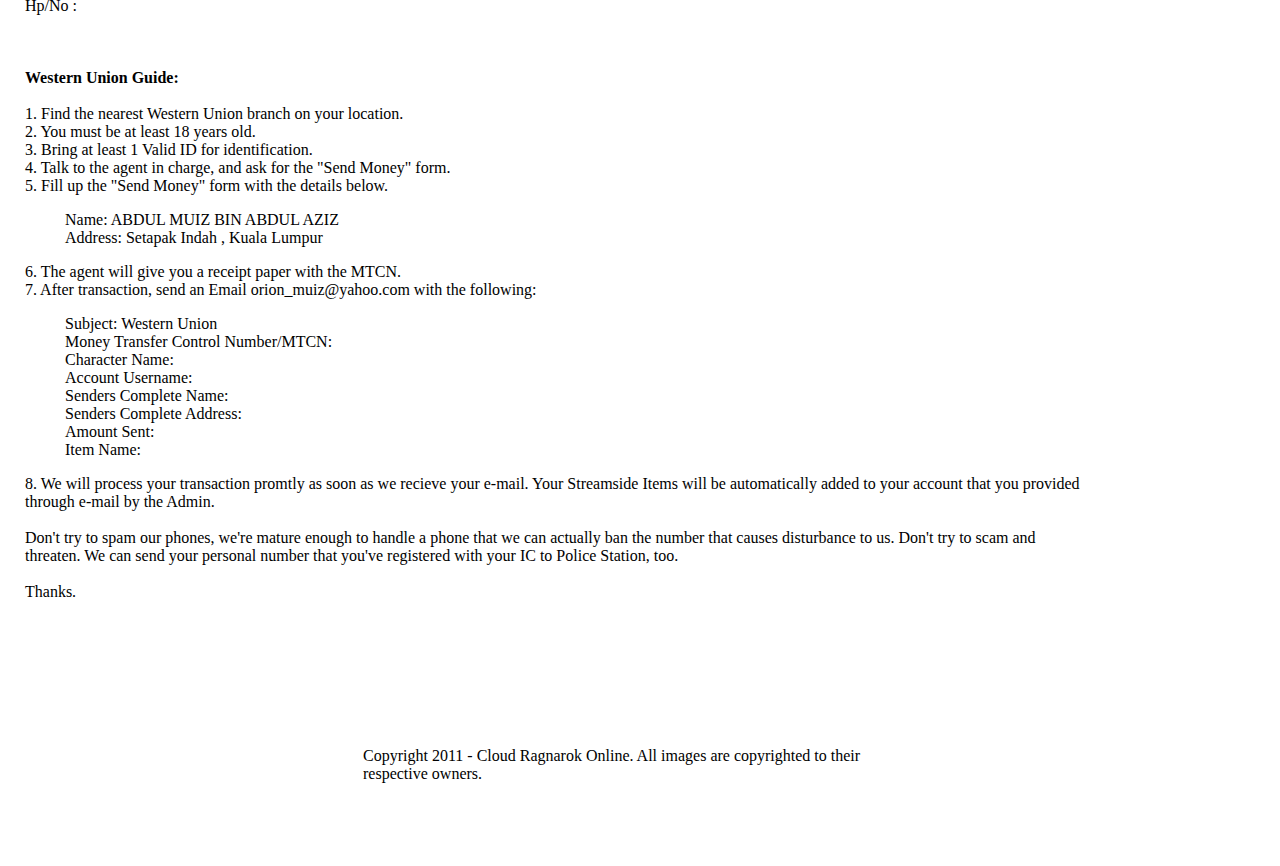
<file: howtodonate.htm>
<html>
<head>
<meta http-equiv="Content-Type" content="text/html; charset=UTF-8" />
<title>CloudRO - [How To Donate]</title>
	<link href="http://www.cloudro-gaming.webs.com/styles/style.css" rel="stylesheet" type="text/css" />
<style type="text/css">
</style>
</head>
<body id="cro_body">
<center>
<div id="cro_top">
	<table class="status">
		<tr>
			<td class="login">
				<span class="content">Login</span> <span class="content2">Status</span></td>
			<td class="status">
													<a class="status_on"></a></td>
			<td class="character">
				<span class="content">Character</span> <span class="content2">Status</span></td>
			<td class="status">
													<a class="status_on"></a></td>
			<td class="map">
				<span class="content">Map</span> <span class="content2">Status</span></td>
			<td >
													<a class="status_on"></a></td>
			<td width="100" align="center"><a href="http://cloud-ro.com/cp/" class="controlpanel" title="Control Panel" alt="Control Panel" target="_blank"></a><span class="content">Control Panel</span></td>
			<td width="70" align="center"><a href="javascript:bookmarksite('CloudRO - A Private Ragnarok Server', 'http://www.cloudro-gaming.webs.com')" title="Bookmark" alt="Bookmark" class="bookmark"></a><span class="content">Bookmark</span></td>
			<td width="90" align="center"><a href="http://www.facebook.com/pages/Cloud-RO/213995135282531" target="_blank" title="Facebook Page" alt="Facebook Page" class="facebook"></a><span class="content">Facebook</span></td>
			<td width="50" align="center"><a href="http://ratemyserver.net/index.php?page=detailedlistserver&serid=12203&itv=6&url_sname=CloudRO" target="_blank" title="Write Us a Review!" alt="Write Us a Review!" class="review"></a><span class="content">Review</span></td>
			<td width="60" align="center"><a href="http://www.cloudro-gaming.webs.com/donate.htm" title="Donate Now!" alt="Donate Now!" class="donate"></a><span class="content">Donate</span></td>
		</tr>
	</table>
</div>
<div id="cro_container">
	<div id="cro_base_image">
		<div id="cro_news">
		<iframe frameborder="0" marginheight="0" marginwidth="0" src="announcement.htm" class="news"></iframe>
		</div>
		<a href="http://wwww.cloudro-gaming.webs.com/" class="logo"></a>
	</div>
	<br><br>
	<div id="cro_navigation">
	<table class="navigation">
		<tr>
			<td><center><a href="http://www.cloudro-gaming.webs.com/home.htm" class="navigation">Home</a></td>
			<td><center><a href="http://www.cloudro-gaming.webs.com/downloads.htm" class="navigation">Downloads</a></td>
			<td><center><a href="http://www.cloudro-gaming.webs.com/forums.htm" class="navigation">Forums</a></td>
			<td><center><a href="http://www.cloudro-gaming.webs.com/serverinfo.htm" class="navigation">Server Info</a></td>
			<td><center><a href="http://www.cloudro-gaming.webs.com/gmstaffs.htm" class="navigation">GM Staffs</a></td>
			<td><center><a href="http://www.cloudro-gaming.webs.com/rulesandregulations.htm" class="navigation">Rules and Regulations</a></td>
			<td><center><a href="http://www.cloudro-gaming.webs.com/screenshots.htm" class="navigation">Screenshots</a></td>
		</tr>
	</table>
	</div>
	<div id="cro_base">
	<table class="base" cellpadding="15">
		<tr valign="top">
			<td class="center">
			<div id="cro_title">
			<table cellpadding="10" class="title">
				<tr>
					<td width="37"><a class="icon"></a></td>
					<td><span class="title">How to Donate</td>
				</tr>
			</table>
			</div><br>
			<span class="content">Most of the time people will feel "Donation Server Sux", Well, you gotta change that mindset. Without donation, server are unable to be maintained that smooth quality internet connections. Admin pays to buy a smooth connection from a RO Company, NickyHoster. So if you love the CloudRO. Try to help out by donating, a bit will do. To be honest, our CloudRO server donation are cheap, and the donation prices are reliable & affordable .
<br><br>

You may donate via:

<br><br><b>Topup:</b>

<br><br>Topup Brand: Maxis
<br>Hp/No: 017-3208565
<br>Topup Limit: RM 15 and below only
<br>Alert: 1 Person Max Reload = RM 15 (2 times)

<br><br>Person In-Charge : GM Cosmic / Nimbus

<br><br>Way of Donating :
<br>1. PM GM Cosmic/Nimbus inside CloudRO Server
<br>2. Inform him your donating with Top-up (Maxis)
<br>3. He'll give u his HP No. Inform him or call him before you send the serial no.
<br>4. Sms him Top-Up Serials
<br>5. Once he clarifies top-up are real, immediately you'll receive your items.

<br><br>P/s : Try to learn how to bank-in, Don't rely on topups (Reload). If you don't know how to Bank-In, GMs will call and guide you step by step.

<br><br>P/s : Topup is not for new customs, Only valid for old customs.
<br><br>

<br><br><b>Bank-In:</b>
<br><br>2 Available bank for donation via bank in:

<br><br>Bank Name : CIMB Bank
<br>Account Number : 14380091132521
<br>Account Name: ABDUL MUIZ BIN ABDUL AZIZ


<br><br>Person In-Charge : GM Cosmic / Nimbus (In-Game)
<br>Hp/No : In-game Contact
<br>- Please call/contact GMs(ingame or via SMS) to confirm before you bank-in to ask for the bank registered name for confirmation

<br><br>* Once bank-in, keep the bank-in receipt as prove & contact GM Cosmic/Nimbus. Once GM Cosmic received the money, he will immediately trade items to your account.

<br><br><br><br><b>Ways of Donating:</b>


<br><br>1. Walk to CIMB Bank
<br>2. Look for Cash Deposit Machine
<br>3. Press Account Number, Check Name (Alert This Step)
<br>4. Place Money into the Machine's Mouth
<br>5. See the Amount (RM) Correct? Account and Name Correct? If Yes, Press "Yes".

<br><br>*You don't need a bank account to donate.


<br><br>If you're not from Malaysia, please use the currency converter to convert the value of our donation item to your currency before donating, and donation through bank-counter need pay transaction fees. Please take note. Thanks.


<br><br><br><br><b>Pay Pal:</b>
<br><br>Address your donation to: orion_muiz@yahoo.com

<br><br>1.Create your free paypal ID
<br>2.Click The left Link Menu icon at Home Page
<br>3.Use this converter to check currency conversion MYR to your currency Currency Converter
<br>4.Use the currency converter to convert your Currency to MYR(RM/Malaysian Ringgit)

<br><br>When you are done, text or call:
<br>Person In-Charge : GM Cosmic / Nimbus(In-Game)
<br>Hp/No :

<br><br><br><br><b>Western Union Guide:</b>


<br><br>1. Find the nearest Western Union branch on your location.
<br>2. You must be at least 18 years old.
<br>3. Bring at least 1 Valid ID for identification.
<br>4. Talk to the agent in charge, and ask for the "Send Money" form.
<br>5. Fill up the "Send Money" form with the details below.

<ul>Name: ABDUL MUIZ BIN ABDUL AZIZ
<br>Address: Setapak Indah , Kuala Lumpur</ul>

6. The agent will give you a receipt paper with the MTCN.
<br>7. After transaction, send an Email orion_muiz@yahoo.com with the following:

<ul>Subject: Western Union
<br>Money Transfer Control Number/MTCN:
<br>Character Name:
<br>Account Username:
<br>Senders Complete Name:
<br>Senders Complete Address:
<br>Amount Sent:
<br>Item Name:</ul>

8. We will process your transaction promtly as soon as we recieve your e-mail. Your Streamside Items will be automatically added to your account that you provided through e-mail by the Admin.

<br><br>Don't try to spam our phones, we're mature enough to handle a phone that we can actually ban the number that causes disturbance to us. Don't try to scam and threaten. We can send your personal number that you've registered with your IC to Police Station, too. <br><br>Thanks.</span>
			<br><br><br>
			</td>
			<td class="sidebar">
			<div id="cro_title">
			<table cellpadding="10" class="title">
				<tr>
					<td width="37"><a class="icon"></a></td>
					<td><span class="title">Player of the Month</td>
				</tr>
			</table>
			</div><center><br>
			<a class="potm"></a><br><span class="content">Player Name:<br>Kills:<br>Deaths:</span></center><br><br>
			<div id="cro_title">
			<table cellpadding="10" class="title">
				<tr>
					<td width="37"><a class="icon"></a></td>
					<td><span class="title">Guild of the Month</td>
				</tr>
			</table>
			</div><br><center>
			<a class="gotm"></a><br><span class="content">Guild Name:</span><br><br></center>
			</td>
		</tr>
	</table>
	</div>
	<div id="cro_footer"><br><br><br><br><br>
	<table>
		<tr>
			<td width="550"><span class="content">Copyright 2011 - Cloud Ragnarok Online. All images are copyrighted to their respective owners.</td>
			<td><a href="http://www.ja-webdesign.webs.com/" class="juvarabrera" target="_blank"></a></td>
		</tr>
	</table>
	</div>
</div>

<div id="cro_container_bottom">
</div><br><br><br><br>

<!-- --><script type="text/javascript" src="http://static.websimages.com/static/global/js/webs/usersites/escort.js"></script><script type="text/javascript">if(typeof(urchinTracker)=='function'){_uacct="UA-230305-2";_udn="none";_uff=false;urchinTracker();}</script></body>
</html>
</file>
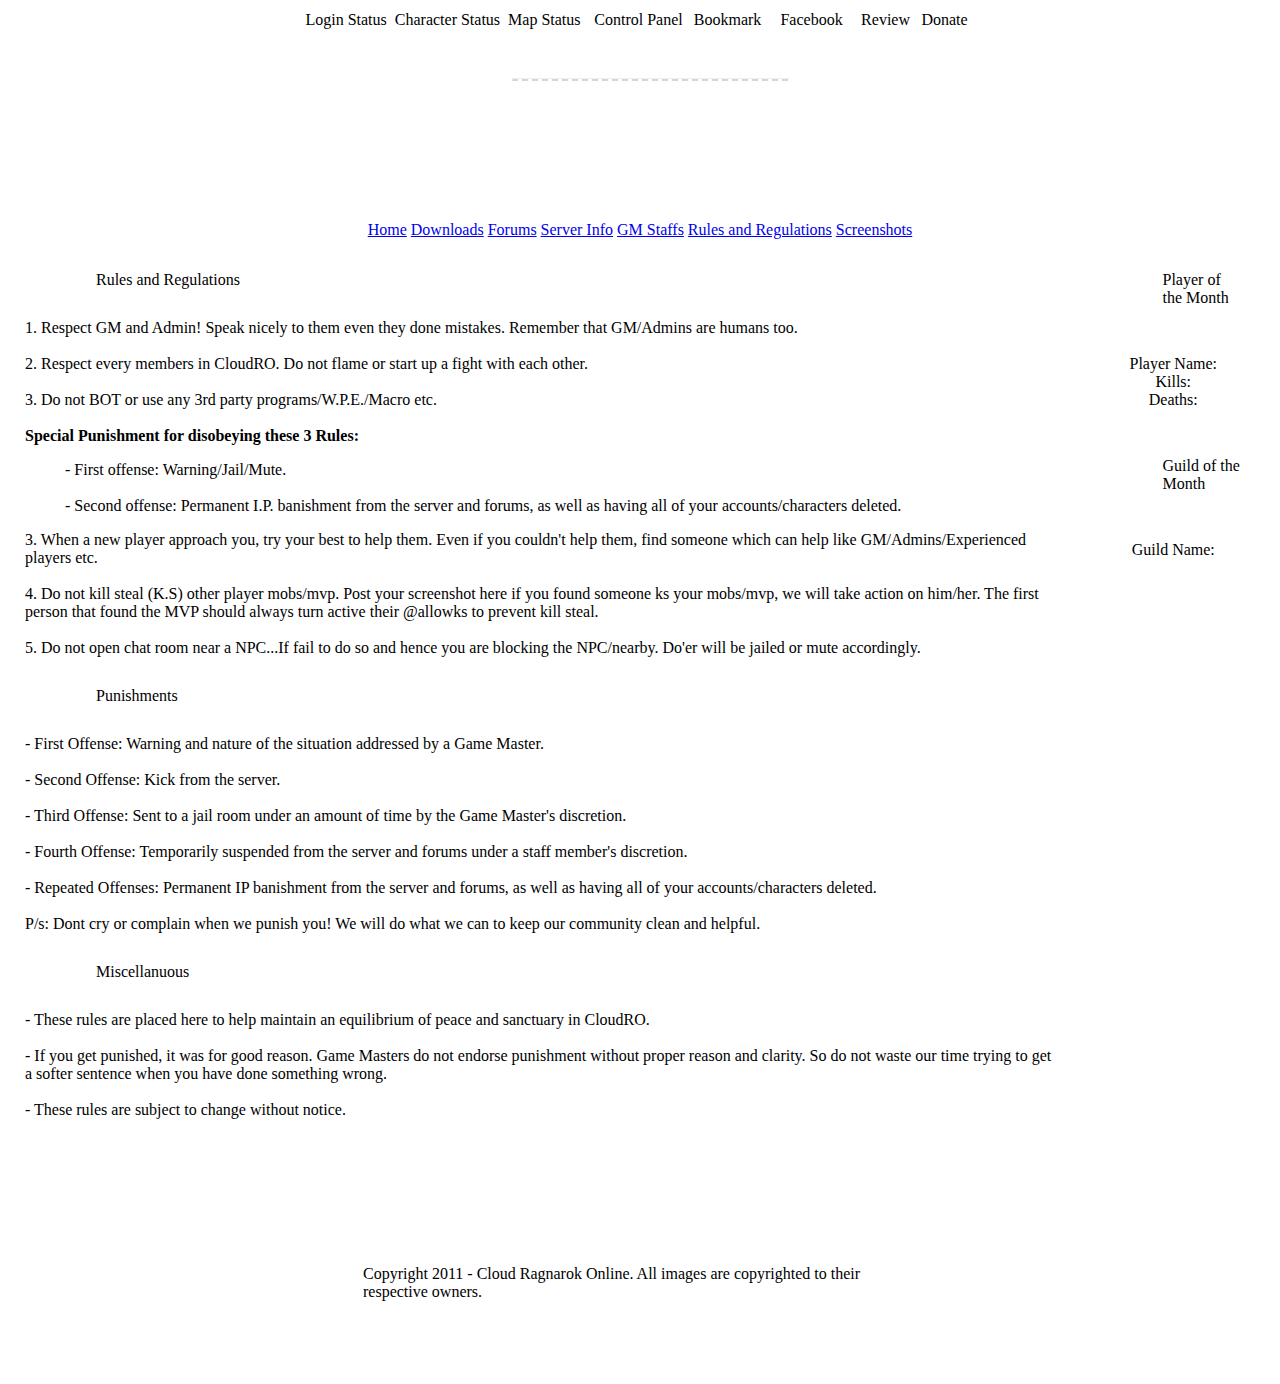
<file: rulesandregulations.htm>
<html>
<head>
<meta http-equiv="Content-Type" content="text/html; charset=UTF-8" />
<title>Cloud Ragnarok Online - A Private Ragnarok Server</title>
	<link href="http://www.cloudro-gaming.webs.com/styles/style.css" rel="stylesheet" type="text/css" />
<style type="text/css">
</style>
</head>
<body id="cro_body">
<center>
<div id="cro_top">
	<table class="status">
		<tr>
			<td class="login">
				<span class="content">Login</span> <span class="content2">Status</span></td>
			<td class="status">
													<a class="status_on"></a></td>
			<td class="character">
				<span class="content">Character</span> <span class="content2">Status</span></td>
			<td class="status">
													<a class="status_on"></a></td>
			<td class="map">
				<span class="content">Map</span> <span class="content2">Status</span></td>
			<td >
													<a class="status_on"></a></td>
			<td width="100" align="center"><a href="http://cloud-ro.com/cp/" class="controlpanel" title="Control Panel" alt="Control Panel" target="_blank"></a><span class="content">Control Panel</span></td>
			<td width="70" align="center"><a href="javascript:bookmarksite('CloudRO - A Private Ragnarok Server', 'http://www.cloudro-gaming.webs.com')" title="Bookmark" alt="Bookmark" class="bookmark"></a><span class="content">Bookmark</span></td>
			<td width="90" align="center"><a href="http://www.facebook.com/pages/Cloud-RO/213995135282531" target="_blank" title="Facebook Page" alt="Facebook Page" class="facebook"></a><span class="content">Facebook</span></td>
			<td width="50" align="center"><a href="http://ratemyserver.net/index.php?page=detailedlistserver&serid=12203&itv=6&url_sname=CloudRO" target="_blank" title="Write Us a Review!" alt="Write Us a Review!" class="review"></a><span class="content">Review</span></td>
			<td width="60" align="center"><a href="http://www.cloudro-gaming.webs.com/donate.htm" title="Donate Now!" alt="Donate Now!" class="donate"></a><span class="content">Donate</span></td>
		</tr>
	</table>
</div>
<div id="cro_container">
	<div id="cro_base_image">
		<div id="cro_news">
		<iframe frameborder="0" marginheight="0" marginwidth="0" src="announcement.htm" class="news"></iframe>
		</div>
		<a href="http://wwww.cloudro-gaming.webs.com/" class="logo"></a>
	</div>
	<br><br>
	<div id="cro_navigation">
	<table class="navigation">
		<tr>
			<td><center><a href="http://www.cloudro-gaming.webs.com/home.htm" class="navigation">Home</a></td>
			<td><center><a href="http://www.cloudro-gaming.webs.com/downloads.htm" class="navigation">Downloads</a></td>
			<td><center><a href="http://www.cloudro-gaming.webs.com/forums.htm" class="navigation">Forums</a></td>
			<td><center><a href="http://www.cloudro-gaming.webs.com/serverinfo.htm" class="navigation">Server Info</a></td>
			<td><center><a href="http://www.cloudro-gaming.webs.com/gmstaffs.htm" class="navigation">GM Staffs</a></td>
			<td><center><a href="http://www.cloudro-gaming.webs.com/rulesandregulations.htm" class="navigation">Rules and Regulations</a></td>
			<td><center><a href="http://www.cloudro-gaming.webs.com/screenshots.htm" class="navigation">Screenshots</a></td>
		</tr>
	</table>
	</div>
	<div id="cro_base">
	<table class="base" cellpadding="15">
		<tr valign="top">
			<td class="center">
			<div id="cro_title">
			<table cellpadding="10" class="title">
				<tr>
					<td width="37"><a class="icon"></a></td>
					<td><span class="title">Rules and Regulations</td>
				</tr>
			</table>
			</div><br>
			<span class="content">1. Respect GM and Admin! 
Speak nicely to them even they done mistakes. Remember that GM/Admins are humans too. 

<br><br>2. Respect every members in CloudRO. Do not flame or start up a fight with each other. 

<br><br>3. Do not BOT or use any 3rd party programs/W.P.E./Macro etc.  


<br><br><b>Special Punishment for disobeying these 3 Rules: </b>
<ul>- First offense: Warning/Jail/Mute. 
<br><br>- Second offense: Permanent I.P. banishment from the server and forums, as well as having all of your accounts/characters deleted. </ul>

3. When a new player approach you, try your best to help them. Even if you couldn't help them, find someone which can help like GM/Admins/Experienced players etc. 

<br><br>4. Do not kill steal (K.S) other player mobs/mvp. Post your screenshot here if you found someone ks your mobs/mvp, we will take action on him/her. The first person that found the MVP should always turn active their @allowks to prevent kill steal. 

<br><br>5. Do not open chat room near a NPC...If fail to do so and hence you are blocking the NPC/nearby. Do'er will be jailed or mute accordingly.</span>
<br><br>
			<div id="cro_title">
			<table cellpadding="10" class="title">
				<tr>
					<td width="37"><a class="icon"></a></td>
					<td><span class="title">Punishments</td>
				</tr>
			</table>
			</div><br>
			<span class="content">- First Offense: Warning and nature of the situation addressed by a Game Master. 
<br><br>- Second Offense: Kick from the server. 
<br><br>- Third Offense: Sent to a jail room under an amount of time by the Game Master's discretion. 
<br><br>- Fourth Offense: Temporarily suspended from the server and forums under a staff member's discretion. 
<br><br>- Repeated Offenses: Permanent IP banishment from the server and forums, as well as having all of your accounts/characters deleted. 

<br><br>P/s: Dont cry or complain when we punish you! We will do what we can to keep our community clean and helpful.</span>
<br><br>
			<div id="cro_title">
			<table cellpadding="10" class="title">
				<tr>
					<td width="37"><a class="icon"></a></td>
					<td><span class="title">Miscellanuous</td>
				</tr>
			</table>
			</div><br>
			<span class="content">
- These rules are placed here to help maintain an equilibrium of peace and sanctuary in CloudRO. 
<br><br>- If you get punished, it was for good reason. Game Masters do not endorse punishment without proper reason and clarity. So do not waste our time trying to get a softer sentence when you have done something wrong. 
<br><br>- These rules are subject to change without notice.</span>
			<br><br><br>
			</td>
			<td class="sidebar">
			<div id="cro_title">
			<table cellpadding="10" class="title">
				<tr>
					<td width="37"><a class="icon"></a></td>
					<td><span class="title">Player of the Month</td>
				</tr>
			</table>
			</div><center><br>
			<a class="potm"></a><br><span class="content">Player Name:<br>Kills:<br>Deaths:</span></center><br><br>
			<div id="cro_title">
			<table cellpadding="10" class="title">
				<tr>
					<td width="37"><a class="icon"></a></td>
					<td><span class="title">Guild of the Month</td>
				</tr>
			</table>
			</div><br><center>
			<a class="gotm"></a><br><span class="content">Guild Name:</span><br><br></center>
			</td>
		</tr>
	</table>
	</div>
	<div id="cro_footer"><br><br><br><br><br>
	<table>
		<tr>
			<td width="550"><span class="content">Copyright 2011 - Cloud Ragnarok Online. All images are copyrighted to their respective owners.</td>
			<td><a href="http://www.ja-webdesign.webs.com/" class="juvarabrera" target="_blank"></a></td>
		</tr>
	</table>
	</div>
</div>

<div id="cro_container_bottom">
</div><br><br><br><br>

<!-- --><script type="text/javascript" src="http://static.websimages.com/static/global/js/webs/usersites/escort.js"></script><script type="text/javascript">if(typeof(urchinTracker)=='function'){_uacct="UA-230305-2";_udn="none";_uff=false;urchinTracker();}</script></body>
</html>
</file>
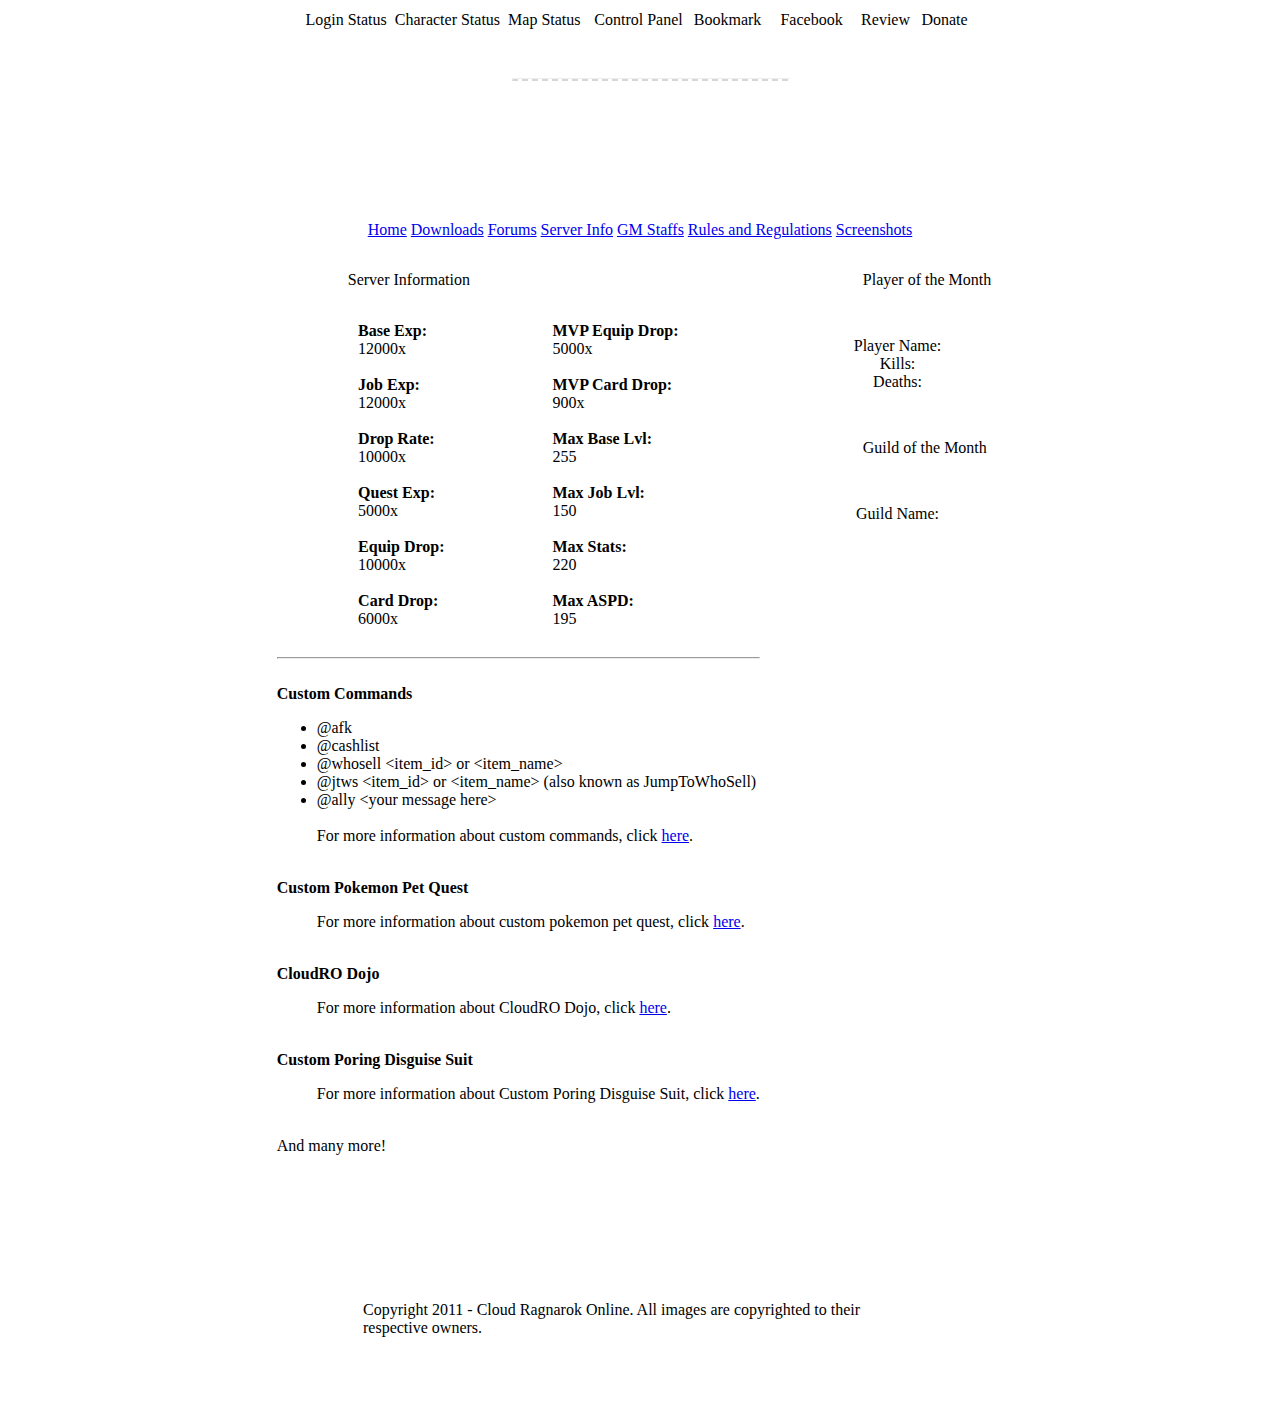
<file: serverinfo.htm>
<html>
<head>
<meta http-equiv="Content-Type" content="text/html; charset=UTF-8" />
<title>Cloud Ragnarok Online - A Private Ragnarok Server</title>
	<link href="http://www.cloudro-gaming.webs.com/styles/style.css" rel="stylesheet" type="text/css" />
<style type="text/css">

</style>
</head>
<body id="cro_body">
<center>
<div id="cro_top">
	<table class="status">
		<tr>
			<td class="login">
				<span class="content">Login</span> <span class="content2">Status</span></td>
			<td class="status">
													<a class="status_on"></a></td>
			<td class="character">
				<span class="content">Character</span> <span class="content2">Status</span></td>
			<td class="status">
													<a class="status_on"></a></td>
			<td class="map">
				<span class="content">Map</span> <span class="content2">Status</span></td>
			<td >
													<a class="status_on"></a></td>
			<td width="100" align="center"><a href="http://cloud-ro.com/cp/" class="controlpanel" title="Control Panel" alt="Control Panel" target="_blank"></a><span class="content">Control Panel</span></td>
			<td width="70" align="center"><a href="javascript:bookmarksite('CloudRO - A Private Ragnarok Server', 'http://www.cloudro-gaming.webs.com')" title="Bookmark" alt="Bookmark" class="bookmark"></a><span class="content">Bookmark</span></td>
			<td width="90" align="center"><a href="http://www.facebook.com/pages/Cloud-RO/213995135282531" target="_blank" title="Facebook Page" alt="Facebook Page" class="facebook"></a><span class="content">Facebook</span></td>
			<td width="50" align="center"><a href="http://ratemyserver.net/index.php?page=detailedlistserver&serid=12203&itv=6&url_sname=CloudRO" target="_blank" title="Write Us a Review!" alt="Write Us a Review!" class="review"></a><span class="content">Review</span></td>
			<td width="60" align="center"><a href="http://www.cloudro-gaming.webs.com/donate.htm" title="Donate Now!" alt="Donate Now!" class="donate"></a><span class="content">Donate</span></td>
		</tr>
	</table>
</div>
<div id="cro_container">
	<div id="cro_base_image">
		<div id="cro_news">
		<iframe frameborder="0" marginheight="0" marginwidth="0" src="announcement.htm" class="news"></iframe>
		</div>
		<a href="http://wwww.cloudro-gaming.webs.com/" class="logo"></a>
	</div>
	<br><br>
	<div id="cro_navigation">
	<table class="navigation">
		<tr>
			<td><center><a href="http://www.cloudro-gaming.webs.com/home.htm" class="navigation">Home</a></td>
			<td><center><a href="http://www.cloudro-gaming.webs.com/downloads.htm" class="navigation">Downloads</a></td>
			<td><center><a href="http://www.cloudro-gaming.webs.com/forums.htm" class="navigation">Forums</a></td>
			<td><center><a href="http://www.cloudro-gaming.webs.com/serverinfo.htm" class="navigation">Server Info</a></td>
			<td><center><a href="http://www.cloudro-gaming.webs.com/gmstaffs.htm" class="navigation">GM Staffs</a></td>
			<td><center><a href="http://www.cloudro-gaming.webs.com/rulesandregulations.htm" class="navigation">Rules and Regulations</a></td>
			<td><center><a href="http://www.cloudro-gaming.webs.com/screenshots.htm" class="navigation">Screenshots</a></td>
		</tr>
	</table>
	</div>
	<div id="cro_base">
	<table class="base" cellpadding="15">
		<tr valign="top">
			<td class="center">
			<div id="cro_title">
			<table cellpadding="10" class="title">
				<tr>
					<td width="37"><a class="icon"></a></td>
					<td><span class="title">Server Information</td>
				</tr>
			</table>
			</div><br>
			<span class="content"><center>
			<table class="serverinfo">
				<tr>
					<td><span class="content"><b>Base Exp:</b>
					<br>12000x
					<br><br><b>Job Exp:</b>
					<br>12000x
					<br><br><b>Drop Rate:</b>
					<br>10000x
					<br><br><b>Quest Exp:</b>
					<br>5000x
					<br><br><b>Equip Drop:</b>
					<br>10000x
					<br><br><b>Card Drop:</b>
					<br>6000x</SPAN></SPAN>
					</td>
					<td width="100">
					</td>
					<td><span class="content"><b>MVP Equip Drop:</b>
					<br>5000x
					<br><br><b>MVP Card Drop:</b>
					<br>900x
					<br><br><b>Max Base Lvl:</b>
					<br>255
					<br><br><b>Max Job Lvl:</b>
					<br>150
					<br><br><b>Max Stats:</b>
					<br>220
					<br><br><b>Max ASPD:</b>
					<br>195 
					</td>
				</tr>
			</table><br><hr class="blue2"></center>
			<br><b>Custom Commands</b>
			<ul>
				<li> @afk<br>
				<li>@cashlist<br>
				<li>@whosell &#60item_id&#62 or &#60item_name&#62<br>
				<li>@jtws &#60item_id&#62 or &#60item_name&#62 (also known as JumpToWhoSell)<br>
				<li>@ally &#60your message here&#62 <br><br>
				For more information about custom commands, click <a href="http://cloud-ro.forumotion.com/t71-guide-custom-commands" class="link">here</a>.
			</ul><br>
			<b>Custom Pokemon Pet Quest</b>
			<ul>
				For more information about custom pokemon pet quest, click <a href="http://cloud-ro.forumotion.com/t57-guide-pokemon-pet-quest" class="link">here</a>.
			</ul><br>

			<b>CloudRO Dojo</b>
			<ul>
				For more information about CloudRO Dojo, click <a href="http://cloud-ro.forumotion.com/t55-guide-ragnarok-dojo-quest" class="link">here</a>.
			</ul><br>

			<b>Custom Poring Disguise Suit</b>
			<ul>
				For more information about Custom Poring Disguise Suit, click <a href="http://cloud-ro.forumotion.com/t56-guide-custom-poring-disguise-suit" class="link">here</a>.
			</ul>
			<br> And many more!</span>
			<br><br><br>
			</td>
			<td class="sidebar">
			<div id="cro_title">
			<table cellpadding="10" class="title">
				<tr>
					<td width="37"><a class="icon"></a></td>
					<td><span class="title">Player of the Month</td>
				</tr>
			</table>
			</div><center><br>
			<a class="potm"></a><br><span class="content">Player Name:<br>Kills:<br>Deaths:</span></center><br><br>
			<div id="cro_title">
			<table cellpadding="10" class="title">
				<tr>
					<td width="37"><a class="icon"></a></td>
					<td><span class="title">Guild of the Month</td>
				</tr>
			</table>
			</div><br><center>
			<a class="gotm"></a><br><span class="content">Guild Name:</span><br><br></center>
			</td>
		</tr>
	</table>
	</div>
	<div id="cro_footer"><br><br><br><br><br>
	<table>
		<tr>
			<td width="550"><span class="content">Copyright 2011 - Cloud Ragnarok Online. All images are copyrighted to their respective owners.</td>
			<td><a href="http://www.ja-webdesign.webs.com/" class="juvarabrera" target="_blank"></a></td>
		</tr>
	</table>
	</div>
</div>

<div id="cro_container_bottom">
</div><br><br><br><br>

<!-- --><script type="text/javascript" src="http://static.websimages.com/static/global/js/webs/usersites/escort.js"></script><script type="text/javascript">if(typeof(urchinTracker)=='function'){_uacct="UA-230305-2";_udn="none";_uff=false;urchinTracker();}</script></body>
</html>
</file>
<file: styles/style.css>
#cro_body {background-image:url(../images/skin/theme/normal/bg/body3.png);background-repeat:repeat-x;background-color:60bccd;}
#cro_top {background-image:url(../images/skin/theme/normal/bg/top.png);background-repeat:repeat-x;width:100%;height:122;position:absolute;top:0px;left:0px;}
#cro_top table.status {width:900px;height:60px;}
#cro_top table.status a.controlpanel {background-image:url(../images/skin/theme/normal/header/control_panel.png);height:32px;width:32px;display:block;}
#cro_top table.status a.bookmark {background-image:url(../images/skin/theme/normal/header/bookmark.png);height:32px;width:32px;display:block;}
#cro_top table.status a.facebook {background-image:url(../images/skin/theme/normal/header/facebook.png);height:32px;width:32px;display:block;}
#cro_top table.status a.review {background-image:url(../images/skin/theme/normal/header/review.png);height:32px;width:32px;display:block;}
#cro_top table.status a.donate {background-image:url(../images/skin/theme/normal/header/donate.png);height:32px;width:32px;display:block;}
#cro_top table.status span.content {font-family:Arial;color:white;font-size:12px;font-weight:bold;}
#cro_top table.status span.content2 {font-family:Arial;color:07363e;font-size:12px;font-weight:bold;}
#cro_top table.status a.status_on {background-image:url(../images/skin/theme/normal/header/status_on.png);height:24px;width:24px;display:block;}
#cro_top table.status a.status_off {background-image:url(../images/skin/theme/normal/header/status_off.png);height:24px;width:24px;display:block;}
#cro_top table.status a {font-family:Arial;color:white;font-size:12px;text-decoration:none;font-weight:bold;}
#cro_top table.status a:hover {color:07363e;}
#cro_top table.status td.login {width:80px;}
#cro_top table.status td.character {width:110px;}
#cro_top table.status td.map {width:75px;}
#cro_top table.status td.status {width:75px;}
#cro_container {background-image:url(../images/skin/theme/normal/bg/container.png);background-repeat:repeat-y;width:965}
#cro_container #cro_base_image {background-image:url(../images/skin/theme/normal/base_image/01.png);background-repeat:no-repeat;background-position:center right;text-align:left;width:960px;height:478px;position:relative;top:53px;}
#cro_container #cro_base_image a.logo {background-image:url(../images/skin/theme/normal/logo/01.png);background-repeat:no-repeat;width:420px;height:151px;display:block;position:relative;top:275px;left:50px;}
#cro_container #cro_base_image #cro_news {background-image:url(../images/skin/theme/normal/bg/news.png);width:420px;height:200px;position:absolute;top:55px;left:60px;}
#cro_container #cro_base_image #cro_news iframe.news {width:420px;height:200px;}
#cro_container #cro_navigation {background-image:url(../images/skin/theme/normal/bg/navigation.png);width:950px;height:75px;}
#cro_container #cro_navigation table.navigation {width:900px;height:61px;}
#cro_container #cro_navigation table.navigation a.navigation {font-family:arial;font-size:12px;font-weight:bold;text-decoration:none;color:white;}
#cro_container #cro_navigation table.navigation a.navigation:hover {color:07363e;}
#cro_container #cro_navigation table.navigation span.search {font-family:Arial;color:07363e;font-size:12px;font-weight:bold;}
#cro_container #cro_base table.base {width:875px;}
#cro_container #cro_base table.base td.center {width:500px;border-right:2px dashed #38afc1;}
#cro_container #cro_base table.base td.center #cro_title {background-image:url(../images/skin/theme/normal/bg/center.png);width:563px;height:75px;}
#cro_container #cro_base table.base td.sidebar #cro_title {background-image:url(../images/skin/theme/normal/bg/sidebar.png);width:250px;height:75px;}
#cro_container #cro_base table.base td.center #cro_title table.title {width:563px; height:60px;}
#cro_container #cro_base table.base td.center #cro_title table.title a.icon {background-image:url(../images/skin/theme/normal/bg/icon.png);width:37;height:21px;display:block;}
#cro_container #cro_base table.base td.center #cro_title table.title span.title {font-family:arial;color:white;font-size:14px;font-weight:bold;}
#cro_container #cro_base table.base td.sidebar #cro_title table.title {width:250px; height:60px;}
#cro_container #cro_base table.base td.sidebar #cro_title table.title a.icon {background-image:url(../images/skin/theme/normal/bg/icon.png);width:37;height:21px;display:block;}
#cro_container #cro_base table.base td.sidebar #cro_title table.title span.title {font-family:arial;color:white;font-size:14px;font-weight:bold;}
#cro_container #cro_base table.base td.sidebar a.potm {background-image:url(../images/resources/player_of_the_month/unknown.png);width:150px;height:200px;display:block;}
#cro_container #cro_base table.base td.sidebar a.gotm {background-image:url(../images/resources/guild_of_the_month/unknown.png);width:128px;height:128px;display:block;}
#cro_container #cro_base table.base span.content {font-family:Arial;color:07363e;font-size:12px;}
#cro_container #cro_base table.base span.content2 {font-family:Arial;color:38afc1;font-size:12px;}
#cro_container #cro_base table.base a.link {font-family:Arial;color:38afc1;font-size:12px;text-decoration:none;}
#cro_container #cro_base table.base a.link:hover {color:white;}
#cro_container #cro_base table.base td.center table.serverinfo {width:400px;}
#cro_container #cro_base table.base td.center table.donationlist {width:550px;}
#cro_container #cro_base table.base td.center table.donationlist td.item {border-bottom:2px dashed #38afc1}
#cro_container #cro_base table.base td.center table.donationlist td.price {border-bottom:2px dashed #38afc1;width:150px;}
#cro_container #cro_base table.base td.center table.donationlist td.item2 {border-bottom:2px dashed #dadada}
#cro_container #cro_base table.base td.center table.donationlist td.price2 {border-bottom:2px dashed #dadada}
#cro_container #cro_base table.base td.center table.donationlist span.title {font-family:arial;font-weight:bold;color:104c55;font-size:13px;}
#cro_container #cro_base table.base td.center table.donationlist span.bonus {font-family:arial;font-weight:bold;color:c49e1f;font-size:13px;}
#cro_container #cro_base table.base td.center table.donationlist span.promo {font-family:arial;font-weight:bold;color:7b0f1b;font-size:13px;}
#cro_container #cro_base table.base td.center table.donationlist #bonus {background-color:fbcd34;border:2px dashed #c49e1f;}
#cro_container #cro_base table.base td.center table.donationlist #promo {background-color:da263a;border:2px dashed #7b0f1b;}
#cro_container #cro_base table.base td.center #cro_title #cro_promo {background-image:url(../images/skin/theme/normal/title/promotion.png);width:125px;height:75px;position:relative;top:-75px;left:450px;}
#cro_container #cro_base table.base td.center #cro_title #cro_howtodonate {background-image:url(../images/skin/theme/normal/title/howtodonate.png);width:140px;height:75px;position:relative;top:-75px;left:450px;}
#cro_container #cro_base table.base td.center #cro_title #cro_howtodonate a.howtodonate {width:100%;height:100%;display:block;}
#cro_container #cro_base table.base td.center table.donationlist #bonus span.content {font-family:arial;color:white;font-size:12px;}
#cro_container #cro_base table.base td.center table.donationlist #promo span.content {font-family:arial;color:white;font-size:12px;}
#cro_container #cro_base table.base td.center table.download {width:100%;}
#cro_container #cro_base table.base td.center table.download td.border_bottom_blue span.title {font-family:arial;font-size:13px;font-weight:bold;}
#cro_container #cro_base table.base td.center table.download td.border_bottom_grey span.content {font-family:arial;font-size:12px;}
#cro_container #cro_base table.base td.center table.download td.border_bottom_blue {border-bottom:2px dashed #38afc1;}
#cro_container #cro_base table.base td.center table.download td.border_bottom_grey {border-bottom:2px dashed #dadada;}
#cro_container #cro_footer {background-image:url(../images/skin/theme/normal/bg/footer.png);width:1024px;height:195px;position:fixed;bottom:0px;}
#cro_container #cro_footer span.content {font-family:Arial;color:07363e;font-size:12px;font-weight:bold}
#cro_container #cro_footer span.content2 {font-family:Arial;color:38afc1;font-size:12px;}
#cro_container #cro_footer a.link {font-family:Arial;color:38afc1;font-size:12px;text-decoration:underline;}
#cro_container #cro_footer a.link:hover {color:white;}
#cro_container #cro_footer a.juvarabrera {background-image:url(../images/skin/theme/normal/footer/logo.png);height:50px;width:77px;display:block;}
#cro_container_bottom {background-image:url(../images/skin/theme/normal/bg/container_end.png);width:965px;height:117px;}
#cro_body2 {background-image:url(../images/skin/theme/normal/bg/body2.png);background-repeat:repeat-x;background-color:37afc1;}
#cro_message {background-image:url(../images/skin/theme/normal/bg/message.png);width:600px;height:250px;}
#cro_message table.message {width:520px;height:195px;}
#cro_message table.message span.title {font-family:arial;font-size:14px;font-weight:bold;color:white;}
#cro_message table.message span.content {font-family:arial;font-size:12px;color:white;}
#cro_message table.message a.underconstruction {background-image:url(../images/skin/theme/normal/message/underconstruction.png);width:97px;height:96px;display:block;}
#cro_footer2 table.footer {width:800px;}
#cro_footer2 table.footer a.juvarabrera {background-image:url(../images/skin/theme/normal/footer/logo.png);height:50px;width:78px;display:block;}
#cro_footer2 table.footer span.content {font-family:arial;font-size:12px;color:white;}
hr.blue {border:1px solid #50b7c9;border-bottom:2px dashed #38afc1;}
hr.white {border:1px solid #efefef;border-bottom:2px dashed #d6d6d6;}
hr.yellow {border:1px solid #fbcd34;border-bottom:2px dashed #c49e1f;}
hr.red {border:1px solid #da263a;border-bottom:2px dashed #7b0f1b;}
hr.blue2 {border:1px solid #efefef;border-bottom:2px dashed #38afc1;}




a.btn_download_client {background:url(../images/sprites/buttons/download_client.png) 0 0;width:200px;height:60px;display:block;}
a.btn_download_client:hover {background:url(../images/sprites/buttons/download_client.png) 0 -60px;}
a.btn_visit_our_forum {background:url(../images/sprites/buttons/visit_our_forum.png) 0 0;width:200px;height:60px;display:block;}
a.btn_visit_our_forum:hover {background:url(../images/sprites/buttons/visit_our_forum.png) 0 -60px;}
table.news {width:420px;height:200px;}
table.news span.title {font-family:arial;font-size:14px;font-weight:bold;color:white;}
table.news span.content {font-family:arial;font-size:12px;color:white;}
table.news a.readmore {font-family:arial;font-size:12px;color:white;text-decoration:none;font-weight:bold;}
table.news a.readmore:hover {color:38afc1;}
</file>
